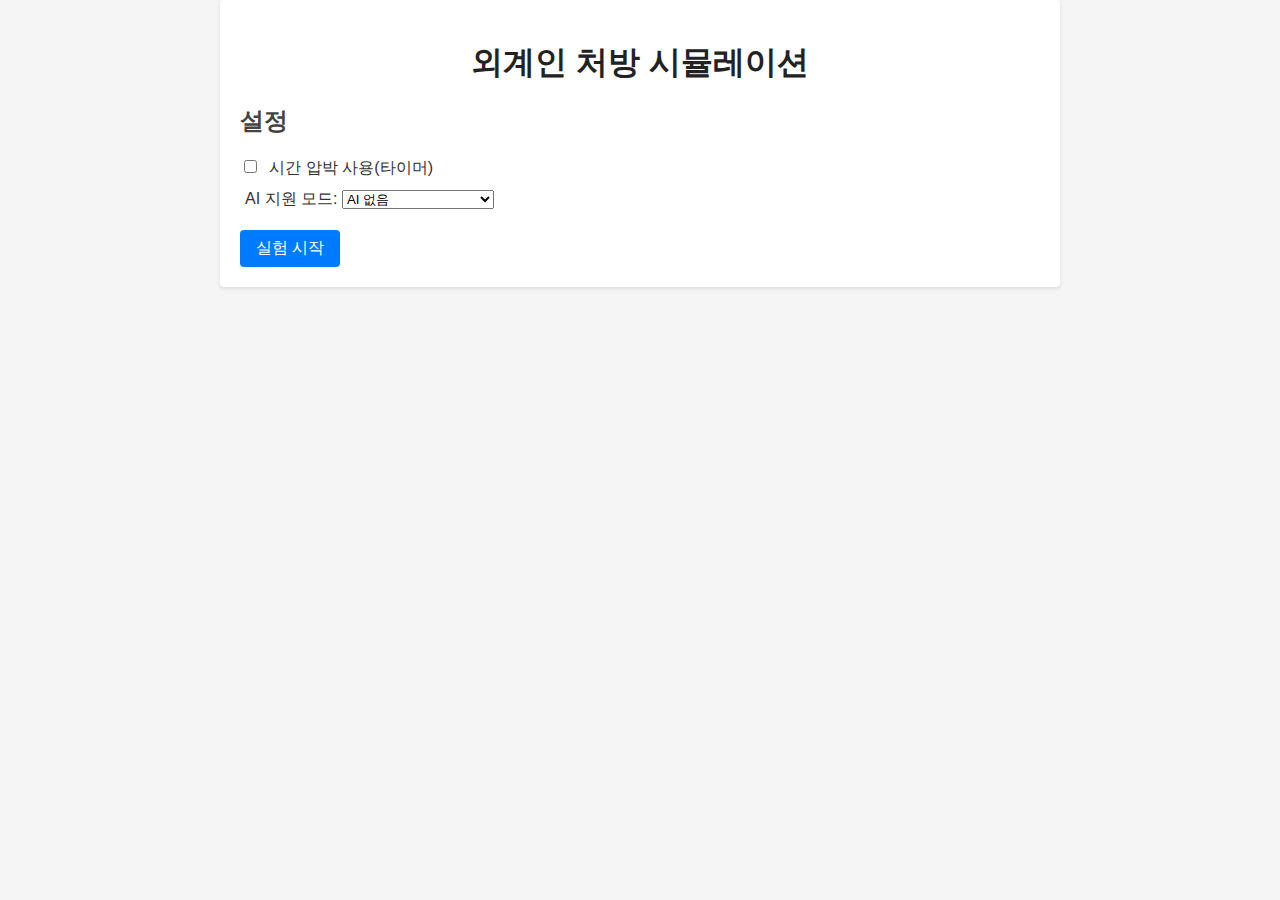
<file: index.html>
<!DOCTYPE html>
<html lang="en">
<head>
  <meta charset="UTF-8">
  <meta name="viewport" content="width=device-width, initial-scale=1.0">
  <title>외계인 처방 시뮬레이션</title>
  <!-- Inline styles unified from style.css -->
  <style>
/* General styles */
body {
  margin: 0;
  padding: 0;
  font-family: Arial, Helvetica, sans-serif;
  background-color: #f5f5f5;
  color: #333;
}

.container {
  max-width: 800px;
  margin: 0 auto;
  padding: 20px;
  background-color: #fff;
  box-shadow: 0 2px 4px rgba(0, 0, 0, 0.1);
  border-radius: 4px;
}

h1 {
  text-align: center;
  margin-bottom: 20px;
  color: #222;
}

h2 {
  margin-top: 0;
  color: #444;
}

.setting {
  margin: 10px 0;
}

label {
  margin-left: 5px;
}

button {
  padding: 8px 16px;
  font-size: 1rem;
  border: none;
  background-color: #007bff;
  color: #fff;
  border-radius: 4px;
  cursor: pointer;
  margin-top: 10px;
}

button:hover {
  background-color: #0056b3;
}

.hidden {
  display: none;
}

/* Timer styling */
.timer {
  font-size: 1.2rem;
  font-weight: bold;
  margin-right: 15px;
}
.timer.warning {
  color: #d97706; /* orange */
}
.timer.danger {
  color: #c53030; /* red */
}

/* Timer enlarging and blinking for time pressure */
/* Under time pressure we significantly increase the timer size and flash
   between red and black to draw the user's attention. */
.large-timer {
  font-size: 2.5rem; /* larger font for stronger emphasis */
}
@keyframes blink {
  0%, 100% {
    color: #c53030; /* red */
  }
  50% {
    color: #000; /* black */
  }
}
.blinking {
  animation: blink 1s infinite;
}

/* Treatment plan and symptoms */
.treatment-plan {
  background-color: #f9f9f9;
  border: 1px solid #ddd;
  border-radius: 4px;
  padding: 10px;
  margin-bottom: 10px;
  font-size: 0.95rem;
}

.treatment-plan .rule {
  margin-bottom: 4px;
}

.observed {
  font-weight: bold;
  margin-bottom: 10px;
}

.ai-box {
  border: 2px dashed #e53935;
  background-color: #ffeaea;
  padding: 10px;
  border-radius: 4px;
  margin-bottom: 10px;
  color: #b71c1c;
  font-weight: bold;
}

/* Alien image styling */
/* Alien image styling */
/* Place the alien picture at the top‑left of the question area. */
.alien-img {
  max-width: 150px;
  float: left;
  margin-right: 10px;
  margin-bottom: 10px;
}

/* Choices */
#choicesForm {
  margin-bottom: 10px;
}

#choicesForm label {
  display: block;
  padding: 6px 10px;
  border: 1px solid #ddd;
  border-radius: 4px;
  margin-bottom: 5px;
  cursor: pointer;
}

#choicesForm input[type="radio"] {
  margin-right: 8px;
}

#choicesForm label.selected {
  background-color: #e6f7ff;
  border-color: #91d5ff;
}

/* Colour coding for different types of terms */
.symptom {
  color: #0d47a1; /* blue for raw symptoms */
}
.intermediate {
  color: #2e7d32; /* green for intermediate symptoms */
}
.medicine {
  color: #8e24aa; /* purple for medicine names */
  font-weight: bold;
}

/* Results */
#scoreSummary {
  font-size: 1.1rem;
}

/* Confusion matrix table */
.confusion-matrix {
  border-collapse: collapse;
  margin-top: 10px;
  width: 100%;
}
.confusion-matrix th,
.confusion-matrix td {
  border: 1px solid #ccc;
  padding: 6px 8px;
  text-align: center;
}
.confusion-matrix th {
  background-color: #f0f0f0;
}

/* Timers container styling */
#timers {
  display: flex;
  justify-content: center;
  align-items: center;
  padding: 10px;
  border: 1px solid #ddd;
  background-color: #f9f9f9;
  border-radius: 4px;
  margin-bottom: 10px;
}

/* Center each timer inside the timer box */
#timers .timer {
  margin: 0 10px;
  text-align: center;
}
  </style>
</head>
<body>
  <div class="container">
    <h1>외계인 처방 시뮬레이션</h1>

    <!-- 설정 패널 -->
    <section id="configPanel">
      <h2>설정</h2>
      <div class="setting">
        <input type="checkbox" id="timePressure" />
        <label for="timePressure">시간 압박 사용(타이머)</label>
      </div>
      <div class="setting">
        <label for="aiMode">AI 지원 모드:</label>
        <select id="aiMode">
          <option value="none">AI 없음</option>
          <option value="before">AI 먼저</option>
          <option value="after">AI 나중</option>
          <option value="mixed">혼합(문제마다 무작위)</option>
        </select>
      </div>
      <button id="startBtn">실험 시작</button>
    </section>

    <!-- 퀴즈 섹션 -->
    <section id="quizSection" class="hidden">
      <div id="timers" class="hidden">
        <div id="globalTimer" class="timer"></div>
        <div id="localTimer" class="timer"></div>
      </div>

      <div id="questionContainer">
        <h2>외계인 정보</h2>
        <div id="treatmentPlan" class="treatment-plan"></div>
        <div id="observedSymptoms" class="observed"></div>

        <div id="aiBox" class="ai-box hidden"></div>

        <form id="choicesForm">
          <!-- 선택지가 여기에 생성됩니다 -->
        </form>
        <button id="submitAnswer" class="hidden">답 제출</button>
      </div>
    </section>

    <!-- 결과 섹션 -->
    <section id="resultSection" class="hidden">
      <h2>실험 완료</h2>
      <div id="scoreSummary"></div>
      <button id="restartBtn">다시 시작</button>
    </section>
  </div>

  <!-- Inline script unified from script.js -->
  <script>
/*
 * Alien Prescription Simulation
 *
 * This script implements an interactive simulation inspired by the
 * alien prescription task described in the research paper “Accuracy‑Time
 * Tradeoffs in AI‑Assisted Decision Making under Time Pressure”.
 *
 * Users can toggle whether time pressure is enabled and choose which
 * type of AI assistance they receive: no AI, AI assistance before
 * submitting an answer, AI assistance after submitting an initial
 * answer, or a mixed condition where the assistance type is chosen
 * randomly for each question. The simulation then presents a series
 * of “aliens” with unique treatment plans and observed symptoms.
 * Participants must select the best medicine based on the rules.
 */

// Dataset: define a set of alien tasks. Each task consists of a unique
// treatment plan (decision set rules) and a list of observed symptoms.
const tasks = [
  {
    id: 1,
    // Each rule has an array of groups (AND) and a result. Within each
    // group, the strings are OR conditions. The boolean `intermediate`
    // indicates whether the result is an intermediate symptom (true) or
    // a final medicine (false).
    rules: [
      { groups: [['shortness of breath', 'seizures', 'brain fog', 'neck pain']], result: 'broken bones', intermediate: true },
      { groups: [['brain fog', 'slurred speech'], ['slurred speech', 'seizures', 'sleepy'], ['bloating']], result: 'fast heart rate', intermediate: true },
      { groups: [['seizures', 'shortness of breath', 'brain fog', 'confusion']], result: 'low blood pressure', intermediate: true },
      { groups: [['shortness of breath', 'sleepy', 'aching joints']], result: 'stimulants', intermediate: false },
      { groups: [['migraine'], ['thirsty'], ['bloating'], ['low blood pressure']], result: 'tranquilizers', intermediate: false },
      { groups: [['shortness of breath', 'aching joints', 'jaundice', 'confusion']], result: 'antibiotics', intermediate: false },
      { groups: [['broken bones', 'seizures'], ['thirsty'], ['vomiting', 'aching joints']], result: 'vitamins', intermediate: false },
      { groups: [['neck pain', 'rash', 'jaundice'], ['slurred speech', 'rash']], result: 'laxatives', intermediate: false }
    ],
    observed: ['thirsty', 'vomiting', 'bloating', 'migraine', 'brain fog']
  },
  {
    id: 2,
    rules: [
      { groups: [['shortness of breath', 'seizures', 'brain fog', 'neck pain']], result: 'broken bones', intermediate: true },
      { groups: [['brain fog', 'slurred speech'], ['slurred speech', 'seizures', 'sleepy'], ['bloating']], result: 'fast heart rate', intermediate: true },
      { groups: [['seizures', 'shortness of breath', 'brain fog', 'confusion']], result: 'low blood pressure', intermediate: true },
      { groups: [['shortness of breath', 'sleepy', 'aching joints']], result: 'stimulants', intermediate: false },
      { groups: [['migraine'], ['thirsty'], ['bloating'], ['low blood pressure']], result: 'tranquilizers', intermediate: false },
      { groups: [['shortness of breath', 'aching joints', 'jaundice', 'confusion']], result: 'antibiotics', intermediate: false },
      { groups: [['broken bones', 'seizures'], ['thirsty'], ['vomiting', 'aching joints']], result: 'vitamins', intermediate: false },
      { groups: [['neck pain', 'rash', 'jaundice'], ['slurred speech', 'rash']], result: 'laxatives', intermediate: false }
    ],
    observed: ['seizures', 'thirsty', 'vomiting', 'bloating', 'neck pain']
  },
  {
    id: 3,
    rules: [
      { groups: [['shortness of breath', 'seizures', 'brain fog', 'neck pain']], result: 'broken bones', intermediate: true },
      { groups: [['brain fog', 'slurred speech'], ['slurred speech', 'seizures', 'sleepy'], ['bloating']], result: 'fast heart rate', intermediate: true },
      { groups: [['seizures', 'shortness of breath', 'brain fog', 'confusion']], result: 'low blood pressure', intermediate: true },
      { groups: [['shortness of breath', 'sleepy', 'aching joints']], result: 'stimulants', intermediate: false },
      { groups: [['migraine'], ['thirsty'], ['bloating'], ['low blood pressure']], result: 'tranquilizers', intermediate: false },
      { groups: [['shortness of breath', 'aching joints', 'jaundice', 'confusion']], result: 'antibiotics', intermediate: false },
      { groups: [['broken bones', 'seizures'], ['thirsty'], ['vomiting', 'aching joints']], result: 'vitamins', intermediate: false },
      { groups: [['neck pain', 'rash', 'jaundice'], ['slurred speech', 'rash']], result: 'laxatives', intermediate: false }
    ],
    observed: ['shortness of breath', 'sleepy', 'jaundice', 'rash']
  },
  {
    id: 4,
    rules: [
      { groups: [['shortness of breath', 'seizures', 'brain fog', 'neck pain']], result: 'broken bones', intermediate: true },
      { groups: [['brain fog', 'slurred speech'], ['slurred speech', 'seizures', 'sleepy'], ['bloating']], result: 'fast heart rate', intermediate: true },
      { groups: [['seizures', 'shortness of breath', 'brain fog', 'confusion']], result: 'low blood pressure', intermediate: true },
      { groups: [['shortness of breath', 'sleepy', 'aching joints']], result: 'stimulants', intermediate: false },
      { groups: [['migraine'], ['thirsty'], ['bloating'], ['low blood pressure']], result: 'tranquilizers', intermediate: false },
      { groups: [['shortness of breath', 'aching joints', 'jaundice', 'confusion']], result: 'antibiotics', intermediate: false },
      { groups: [['broken bones', 'seizures'], ['thirsty'], ['vomiting', 'aching joints']], result: 'vitamins', intermediate: false },
      { groups: [['neck pain', 'rash', 'jaundice'], ['slurred speech', 'rash']], result: 'laxatives', intermediate: false }
    ],
    observed: ['seizures', 'slurred speech', 'sleepy', 'bloating']
  }
];

// List of final medicines and intermediate symptoms, used for display and
// highlighting purposes. We also define a translation map so that Korean
// labels can be shown to the user while keeping the internal codes for
// evaluation logic.
const finalMedicines = ['stimulants', 'tranquilizers', 'antibiotics', 'vitamins', 'laxatives'];
const intermediateSymptoms = ['broken bones', 'fast heart rate', 'low blood pressure'];

// Mapping of medicine codes to Korean labels. If a code is not present
// it will fall back to the code itself.
const medicineLabels = {
  stimulants: '흥분제',
  tranquilizers: '진정제',
  antibiotics: '항생제',
  vitamins: '비타민',
  laxatives: '완하제'
};

// Mapping of symptom and intermediate names to Korean labels. This covers
// all raw symptoms and intermediate results defined in the treatment
// plan so that the displayed information is fully localised.
const symptomLabels = {
  'shortness of breath': '호흡곤란',
  seizures: '발작',
  'brain fog': '뇌안개',
  'neck pain': '목 통증',
  'slurred speech': '말이 어눌함',
  sleepy: '졸림',
  bloating: '복부 팽만감',
  confusion: '혼란',
  'aching joints': '관절 통증',
  migraine: '편두통',
  thirsty: '갈증',
  jaundice: '황달',
  vomiting: '구토',
  rash: '발진',
  'broken bones': '골절',
  'fast heart rate': '빠른 심박수',
  'low blood pressure': '저혈압'
};

// Shuffle helper for randomising tasks order.
function shuffle(array) {
  const arr = array.slice();
  for (let i = arr.length - 1; i > 0; i--) {
    const j = Math.floor(Math.random() * (i + 1));
    [arr[i], arr[j]] = [arr[j], arr[i]];
  }
  return arr;
}

// DOM elements
const configPanel = document.getElementById('configPanel');
const timePressureCheckbox = document.getElementById('timePressure');
const aiModeSelect = document.getElementById('aiMode');
const startBtn = document.getElementById('startBtn');
const quizSection = document.getElementById('quizSection');
const timersDiv = document.getElementById('timers');
const globalTimerEl = document.getElementById('globalTimer');
const localTimerEl = document.getElementById('localTimer');
const treatmentPlanEl = document.getElementById('treatmentPlan');
const observedEl = document.getElementById('observedSymptoms');
const aiBoxEl = document.getElementById('aiBox');
const choicesForm = document.getElementById('choicesForm');
const submitBtn = document.getElementById('submitAnswer');
const resultSection = document.getElementById('resultSection');
const scoreSummaryEl = document.getElementById('scoreSummary');
const restartBtn = document.getElementById('restartBtn');
const alienImgEl = document.getElementById('alienImage');

// Simulation state
let taskOrder = [];
let currentTaskIndex = 0;
let currentAssistMode = 'none';
let globalTimeRemaining = 0;
let globalTimerInterval = null;
let localTimeRemaining = 0;
let localTimerInterval = null;
let awaitingUpdate = false;
let initialAnswer = null;
let answerRecords = [];

// Attach event listeners
startBtn.addEventListener('click', startSimulation);
submitBtn.addEventListener('click', handleSubmit);
restartBtn.addEventListener('click', restartSimulation);

// Start the simulation: initialise state and display the first question.
function startSimulation() {
  // Reset state
  answerRecords = [];
  currentTaskIndex = 0;
  awaitingUpdate = false;
  initialAnswer = null;
  // Determine assistance mode
  currentAssistMode = aiModeSelect.value;
  // Shuffle task order to avoid predictable sequence
  taskOrder = shuffle(tasks);

  // Decide which tasks will receive a false AI recommendation. We want exactly half of the tasks
  // (2 out of 4 in this dataset) to be shown an incorrect medicine suggestion.
  // Shuffle the indices of taskOrder and pick the first half as false recommendation tasks.
  {
    const indices = Array.from({ length: taskOrder.length }, (_, i) => i);
    const shuffledIndices = shuffle(indices);
    const falseCount = Math.floor(taskOrder.length / 2);
    const falseIndices = shuffledIndices.slice(0, falseCount);
    taskOrder.forEach((t, idx) => {
      t.isFalseRecommendation = falseIndices.includes(idx);
    });
  }
  // Hide config panel and results, show quiz
  configPanel.classList.add('hidden');
  resultSection.classList.add('hidden');
  quizSection.classList.remove('hidden');
  // Setup timers if time pressure enabled
  if (timePressureCheckbox.checked) {
    timersDiv.classList.remove('hidden');
    // 5 minutes global timer (300 seconds)
    globalTimeRemaining = 300;
    updateGlobalTimerDisplay();
    globalTimerInterval = setInterval(() => {
      globalTimeRemaining--;
      updateGlobalTimerDisplay();
      if (globalTimeRemaining <= 0) {
        clearInterval(globalTimerInterval);
        // End simulation when global timer runs out
        endSimulation();
      }
    }, 1000);
    // Apply large font and blinking effect to timers under time pressure
    globalTimerEl.classList.add('large-timer', 'blinking');
    localTimerEl.classList.add('large-timer', 'blinking');
  } else {
    timersDiv.classList.add('hidden');
    // Remove large/blinking styles if previously added
    globalTimerEl.classList.remove('large-timer', 'blinking');
    localTimerEl.classList.remove('large-timer', 'blinking');
  }
  // Render first question
  renderQuestion();
}

// Render the current question
function renderQuestion() {
  // Clear previous timers
  clearLocalTimer();
  // Reset AI box and submit button
  aiBoxEl.classList.add('hidden');
  aiBoxEl.textContent = '';
  submitBtn.textContent = '답 제출';
  submitBtn.classList.remove('hidden');
  awaitingUpdate = false;
  initialAnswer = null;
  // If no more tasks, end simulation
  if (currentTaskIndex >= taskOrder.length) {
    endSimulation();
    return;
  }
  const task = taskOrder[currentTaskIndex];
  // Evaluate task to compute derived symptoms and best medicine
  const evaluation = evaluateTask(task);
  task.evaluation = evaluation;
  // Determine assistance type for this question
  let assistType = currentAssistMode;
  if (currentAssistMode === 'mixed') {
    // Randomly pick one of none, before, after
    const options = ['none', 'before', 'after'];
    assistType = options[Math.floor(Math.random() * options.length)];
  }
  task.assistType = assistType;
  // Format and display treatment plan
  treatmentPlanEl.innerHTML = formatTreatmentPlan(task.rules);
  // Display observed symptoms
  observedEl.innerHTML = `관찰된 증상: ` + task.observed.map(s => {
    const label = symptomLabels[s] || s;
    return `<span class="symptom">${label}</span>`;
  }).join(', ');
  // Display alien image
  if (alienImgEl) {
    alienImgEl.classList.remove('hidden');
  }
  // Build choice radio buttons
  buildChoices(finalMedicines);
  // Show AI suggestion immediately if AI-before
  if (assistType === 'before') {
    showAIBox(evaluation, task);
  }
  // Start local timer if time pressure enabled
  if (timePressureCheckbox.checked) {
    // 60 seconds for initial attempt
    localTimeRemaining = 60;
    updateLocalTimerDisplay();
    localTimerInterval = setInterval(() => {
      localTimeRemaining--;
      updateLocalTimerDisplay();
      if (localTimeRemaining <= 0) {
        // For AI-after, automatically proceed to reveal AI if time runs out and not yet revealed
        if (assistType === 'after' && !awaitingUpdate) {
          // Reveal AI and start update phase
          handleSubmit();
        } else if (awaitingUpdate) {
          // Finalise answer when update timer expires
          finalizeAnswer();
        } else {
          // No AI or AI-before: just record whatever is selected and proceed
          handleSubmit();
        }
      }
    }, 1000);
  }
}

// Build radio buttons for medicine choices
function buildChoices(options) {
  choicesForm.innerHTML = '';
  options.forEach(option => {
    const id = `choice-${option}`;
    const label = document.createElement('label');
    label.setAttribute('for', id);
    const input = document.createElement('input');
    input.type = 'radio';
    input.name = 'medicine';
    input.id = id;
    input.value = option;
    label.appendChild(input);
    // Display Korean label if available, otherwise fallback to the code
    const displayName = medicineLabels[option] || option;
    label.appendChild(document.createTextNode(displayName));
    choicesForm.appendChild(label);
    // When clicked, mark selected
    input.addEventListener('change', () => {
      // remove selected class from all
      Array.from(choicesForm.querySelectorAll('label')).forEach(lbl => lbl.classList.remove('selected'));
      label.classList.add('selected');
    });
  });
}

// Handle submit button click
function handleSubmit() {
  const task = taskOrder[currentTaskIndex];
  const assistType = task.assistType;
  const selectedInput = choicesForm.querySelector('input[name="medicine"]:checked');
  const selectedValue = selectedInput ? selectedInput.value : null;
  // If AI-after and we haven't shown the AI yet, reveal AI and allow update
  if (assistType === 'after' && !awaitingUpdate) {
    // Save the initial answer
    initialAnswer = selectedValue;
    // Show AI suggestion and explanation
    showAIBox(task.evaluation, task);
    awaitingUpdate = true;
    // Reset local timer to 20 seconds for update phase
    if (timePressureCheckbox.checked) {
      clearLocalTimer();
      localTimeRemaining = 20;
      updateLocalTimerDisplay();
      localTimerInterval = setInterval(() => {
        localTimeRemaining--;
        updateLocalTimerDisplay();
        if (localTimeRemaining <= 0) {
          finalizeAnswer();
        }
      }, 1000);
    }
    // Change button text to indicate update (Korean)
    submitBtn.textContent = '최종 답 제출';
    return;
  }
  // For no-AI or AI-before or update phase of AI-after
  finalizeAnswer();
}

// Finalise answer: evaluate correctness, record, and move to next question
function finalizeAnswer() {
  const task = taskOrder[currentTaskIndex];
  const assistType = task.assistType;
  const selectedInput = choicesForm.querySelector('input[name="medicine"]:checked');
  let finalAnswer = selectedInput ? selectedInput.value : null;
  // If AI-after update phase but user did not change selection, keep initial answer
  if (assistType === 'after' && awaitingUpdate && !finalAnswer) {
    finalAnswer = initialAnswer;
  }
  // Clear timers for this question
  clearLocalTimer();
  // Compute correctness
  let correctness = 'wrong';
  const evalScores = task.evaluation.finalScores;
  if (finalAnswer) {
    const bestScore = Math.max(...Object.values(evalScores));
    const bestMeds = Object.keys(evalScores).filter(m => evalScores[m] === bestScore);
    if (bestMeds.includes(finalAnswer)) {
      correctness = 'best';
    } else if (evalScores[finalAnswer] > 0) {
      correctness = 'suboptimal';
    }
  }
  // Record result
  answerRecords.push({
    taskId: task.id,
    assistType,
    selected: finalAnswer,
    correctness
  });
  // Move to next task
  currentTaskIndex++;
  renderQuestion();
}

// End simulation and display results
function endSimulation() {
  // Clear timers
  clearLocalTimer();
  if (globalTimerInterval) {
    clearInterval(globalTimerInterval);
    globalTimerInterval = null;
  }
  quizSection.classList.add('hidden');
  resultSection.classList.remove('hidden');
  // Compute statistics
  let bestCount = answerRecords.filter(r => r.correctness === 'best').length;
  let suboptimalCount = answerRecords.filter(r => r.correctness === 'suboptimal').length;
  let wrongCount = answerRecords.filter(r => r.correctness === 'wrong').length;
  const total = answerRecords.length;
  scoreSummaryEl.innerHTML = `총 ${total}개 문제를 완료했습니다.<br>` +
    `최적 정답: ${bestCount}개<br>` +
    `차선 정답: ${suboptimalCount}개<br>` +
    `오답: ${wrongCount}개`;

  // Compute a confusion matrix including all tasks, whether AI assistance was provided or not
  // Categories: AI 권고가 정답/오답과 사용자가 정답/오답인 경우
  let aiCorrect_userCorrect = 0;
  let aiCorrect_userWrong = 0;
  let aiWrong_userCorrect = 0;
  let aiWrong_userWrong = 0;
  answerRecords.forEach(record => {
    const task = taskOrder.find(t => t.id === record.taskId);
    if (!task) return;
    // Evaluate which medicines are truly best for this task
    const evalScores = task.evaluation.finalScores;
    const maxScore = Math.max(...Object.values(evalScores));
    const bestMeds = Object.keys(evalScores).filter(m => evalScores[m] === maxScore);
    // Determine AI's single recommendation: use stored recommendation if available; otherwise derive from evaluation
    let aiRec = task.aiRecommendation;
    if (!aiRec) {
      // Choose a random best medicine as the AI recommendation when none was provided
      aiRec = bestMeds[Math.floor(Math.random() * bestMeds.length)];
    }
    const aiCorrect = bestMeds.includes(aiRec);
    // Determine if user answer was correct
    const userCorrect = record.correctness === 'best';
    if (aiCorrect && userCorrect) aiCorrect_userCorrect++;
    else if (aiCorrect && !userCorrect) aiCorrect_userWrong++;
    else if (!aiCorrect && userCorrect) aiWrong_userCorrect++;
    else aiWrong_userWrong++;
  });
  // Build the confusion matrix table
  let matrixHTML = '<h3>AI 권고와 사용자 결과 혼동 행렬</h3>';
  matrixHTML += '<table class="confusion-matrix"><thead><tr><th rowspan="2">AI 권고</th><th colspan="2">사용자</th></tr>';
  matrixHTML += '<tr><th>정답</th><th>오답</th></tr></thead><tbody>';
  matrixHTML += `<tr><th>정답</th><td>${aiCorrect_userCorrect}</td><td>${aiCorrect_userWrong}</td></tr>`;
  matrixHTML += `<tr><th>오답</th><td>${aiWrong_userCorrect}</td><td>${aiWrong_userWrong}</td></tr>`;
  matrixHTML += '</tbody></table>';
  scoreSummaryEl.innerHTML += '<br><br>' + matrixHTML;
}

// Restart simulation: return to settings
function restartSimulation() {
  // Clear timers
  clearLocalTimer();
  if (globalTimerInterval) {
    clearInterval(globalTimerInterval);
    globalTimerInterval = null;
  }
  // Show config panel
  configPanel.classList.remove('hidden');
  quizSection.classList.add('hidden');
  resultSection.classList.add('hidden');
}

// Show AI suggestion box with recommendation and brief explanation
function showAIBox(evaluation, task) {
  // Compute the best medicines based on evaluation scores
  const scores = evaluation.finalScores;
  const bestScore = Math.max(...Object.values(scores));
  const bestMeds = Object.keys(scores).filter(m => scores[m] === bestScore);

  let aiRecommendation;
  let reasonSymptom = null;
  if (task.isFalseRecommendation) {
    // Choose a wrong medicine (not among the best medicines)
    const wrongCandidates = finalMedicines.filter(med => !bestMeds.includes(med));
    aiRecommendation = wrongCandidates[Math.floor(Math.random() * wrongCandidates.length)];
    // Attempt to find a plausible reason from the rule of this wrong medicine
    const wrongRule = task.rules.find(r => !r.intermediate && r.result === aiRecommendation);
    if (wrongRule) {
      // Prefer an intermediate symptom that was derived
      for (const group of wrongRule.groups) {
        for (const sym of group) {
          if (intermediateSymptoms.includes(sym) && evaluation.derived.has(sym)) {
            reasonSymptom = sym;
            break;
          }
        }
        if (reasonSymptom) break;
      }
      // If no derived intermediate, pick a symptom from the rule that is observed or derived
      if (!reasonSymptom) {
        for (const group of wrongRule.groups) {
          for (const sym of group) {
            if (task.observed.includes(sym) || evaluation.derived.has(sym)) {
              reasonSymptom = sym;
              break;
            }
          }
          if (reasonSymptom) break;
        }
      }
      // Fallback: pick the first symptom of the first group
      if (!reasonSymptom && wrongRule.groups.length > 0 && wrongRule.groups[0].length > 0) {
        reasonSymptom = wrongRule.groups[0][0];
      }
    }
  } else {
    // Choose one of the best medicines at random as the correct recommendation
    aiRecommendation = bestMeds[Math.floor(Math.random() * bestMeds.length)];
    // Find the rule for this medicine to extract a reason
    const rule = task.rules.find(r => !r.intermediate && r.result === aiRecommendation);
    if (rule) {
      // Prefer an intermediate symptom that was derived
      for (const group of rule.groups) {
        for (const sym of group) {
          if (intermediateSymptoms.includes(sym) && evaluation.derived.has(sym)) {
            reasonSymptom = sym;
            break;
          }
        }
        if (reasonSymptom) break;
      }
      // If no derived intermediate, pick a symptom from the rule that is observed or derived
      if (!reasonSymptom) {
        for (const group of rule.groups) {
          for (const sym of group) {
            if (task.observed.includes(sym) || evaluation.derived.has(sym)) {
              reasonSymptom = sym;
              break;
            }
          }
          if (reasonSymptom) break;
        }
      }
      // Fallback: pick the first symptom of the first group
      if (!reasonSymptom && rule.groups.length > 0 && rule.groups[0].length > 0) {
        reasonSymptom = rule.groups[0][0];
      }
    }
  }
  // Save the chosen recommendation on the task for confusion matrix calculations
  task.aiRecommendation = aiRecommendation;
  // Build message using Korean labels and include the reason
  const recommendationLabel = medicineLabels[aiRecommendation] || aiRecommendation;
  let message = `AI가 <strong>${recommendationLabel}</strong> 처방을 권장합니다.`;
  if (reasonSymptom) {
    const reasonLabel = symptomLabels[reasonSymptom] || reasonSymptom;
    message += ` 이유: 외계인에게 <span class="${intermediateSymptoms.includes(reasonSymptom) ? 'intermediate' : 'symptom'}">${reasonLabel}</span> 증상이 포함되어 있기 때문입니다.`;
  }
  aiBoxEl.innerHTML = message;
  aiBoxEl.classList.remove('hidden');
}

// Evaluate a task: forward chain intermediate symptoms and compute scores for final medicines
function evaluateTask(task) {
  const observed = task.observed;
  const derived = new Set();
  // Forward chaining to derive intermediate symptoms
  let changed = true;
  while (changed) {
    changed = false;
    for (const rule of task.rules) {
      if (rule.intermediate && !derived.has(rule.result)) {
        const satisfied = rule.groups.every(group => group.some(sym => observed.includes(sym) || derived.has(sym)));
        if (satisfied) {
          derived.add(rule.result);
          changed = true;
        }
      }
    }
  }
  // Compute scores for final medicines
  const finalScores = {};
  const usedCombos = {};
  for (const rule of task.rules) {
    if (!rule.intermediate) {
      // Check if all groups satisfied
      const satisfiedGroups = [];
      let allSatisfied = true;
      for (const group of rule.groups) {
        const availableSyms = group.filter(sym => observed.includes(sym) || derived.has(sym));
        if (availableSyms.length === 0) {
          allSatisfied = false;
          break;
        }
        satisfiedGroups.push(availableSyms);
      }
      if (!allSatisfied) continue;
      // Generate all combinations and count unique observed symptoms used
      let bestCount = 0;
      let bestSet = new Set();
      function explore(idx, currentSet) {
        if (idx >= satisfiedGroups.length) {
          // Count unique observed symptoms
          const count = Array.from(currentSet).filter(sym => observed.includes(sym)).length;
          if (count > bestCount) {
            bestCount = count;
            bestSet = new Set(currentSet);
          }
          return;
        }
        for (const sym of satisfiedGroups[idx]) {
          currentSet.add(sym);
          explore(idx + 1, currentSet);
          currentSet.delete(sym);
        }
      }
      explore(0, new Set());
      finalScores[rule.result] = bestCount;
      usedCombos[rule.result] = bestSet;
    }
  }
  return { derived, finalScores, usedCombos };
}

// Format the treatment plan into HTML with highlighting
function formatTreatmentPlan(rules) {
  return rules.map(rule => {
    const groupStr = rule.groups.map(group => {
      const content = group.map(sym => wrapSym(sym)).join(' or ');
      return `(${content})`;
    }).join(' and ');
    const resultStr = wrapSym(rule.result);
    return `<div class="rule">${groupStr} → ${resultStr}</div>`;
  }).join('');
}

// Wrap a symptom or medicine in a span with appropriate class for colour
function wrapSym(sym) {
  if (finalMedicines.includes(sym)) {
    // Use Korean label for medicines if available
    const label = medicineLabels[sym] || sym;
    return `<span class="medicine">${label}</span>`;
  } else if (intermediateSymptoms.includes(sym)) {
    // Intermediate results use Korean label if available
    const label = symptomLabels[sym] || sym;
    return `<span class="intermediate">${label}</span>`;
  } else {
    // Raw symptoms use Korean label if available
    const label = symptomLabels[sym] || sym;
    return `<span class="symptom">${label}</span>`;
  }
}

// Update global timer display and handle colour changes
function updateGlobalTimerDisplay() {
  const minutes = Math.floor(globalTimeRemaining / 60);
  const seconds = globalTimeRemaining % 60;
  globalTimerEl.textContent = `전체 타이머: ${minutes}:${seconds.toString().padStart(2, '0')}`;
  // Colour change not necessary for global timer
}

// Update local timer display and handle colour changes
function updateLocalTimerDisplay() {
  const seconds = localTimeRemaining;
  localTimerEl.textContent = `남은 시간: ${seconds}s`;
  localTimerEl.classList.remove('warning', 'danger');
  if (seconds <= 0) {
    localTimerEl.classList.add('danger');
  } else if (seconds <= 10) {
    localTimerEl.classList.add('warning');
  }
}

// Clear the local timer interval
function clearLocalTimer() {
  if (localTimerInterval) {
    clearInterval(localTimerInterval);
    localTimerInterval = null;
  }
}
  </script>
</body>
</html>
</file>
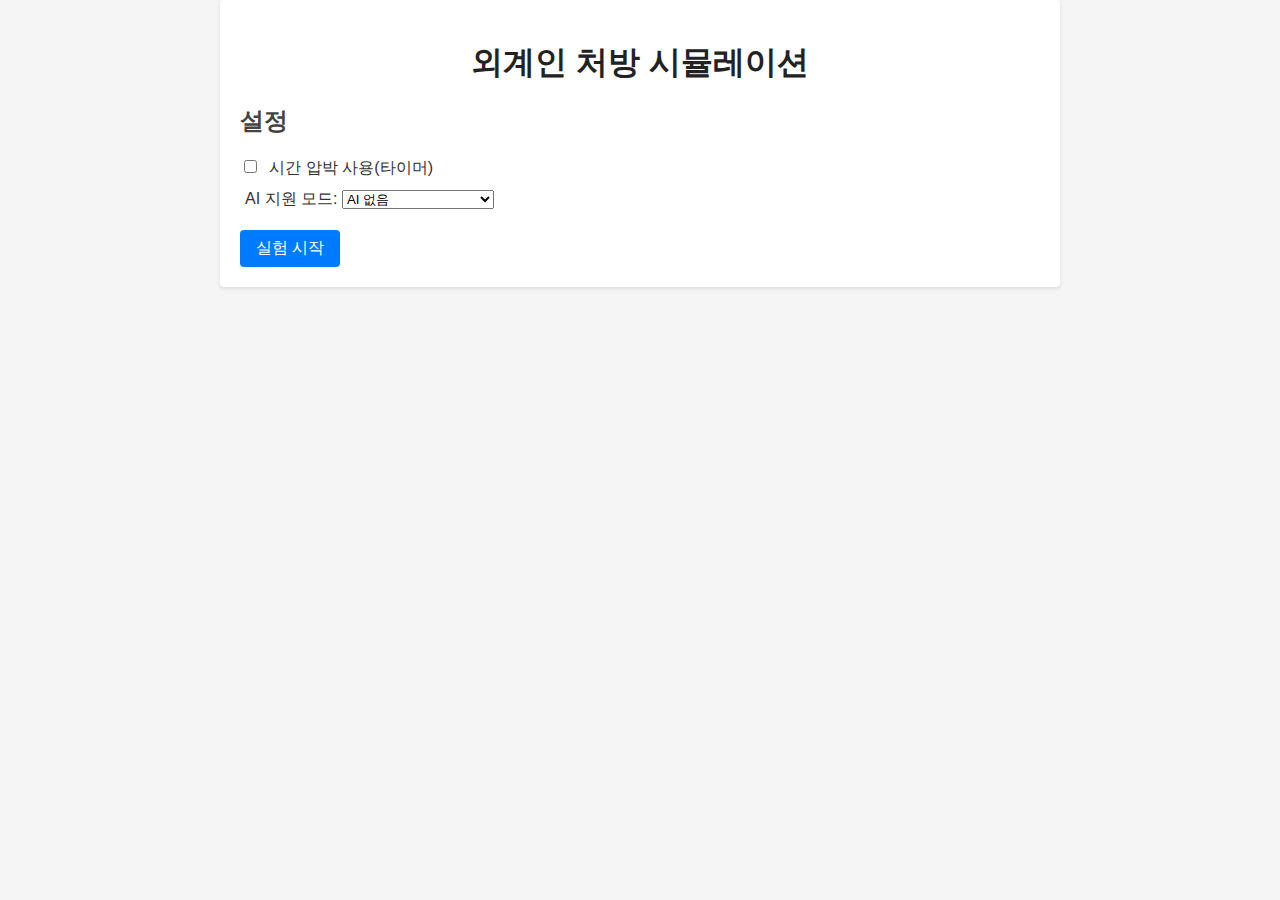
<file: index_updated (1).html>
<!DOCTYPE html>
<html lang="en">
<head>
  <meta charset="UTF-8">
  <meta name="viewport" content="width=device-width, initial-scale=1.0">
  <title>외계인 처방 시뮬레이션</title>
  <!-- Inline styles unified from style.css -->
  <style>
/* General styles */
body {
  margin: 0;
  padding: 0;
  font-family: Arial, Helvetica, sans-serif;
  background-color: #f5f5f5;
  color: #333;
}

.container {
  max-width: 800px;
  margin: 0 auto;
  padding: 20px;
  background-color: #fff;
  box-shadow: 0 2px 4px rgba(0, 0, 0, 0.1);
  border-radius: 4px;
}

h1 {
  text-align: center;
  margin-bottom: 20px;
  color: #222;
}

h2 {
  margin-top: 0;
  color: #444;
}

.setting {
  margin: 10px 0;
}

label {
  margin-left: 5px;
}

button {
  padding: 8px 16px;
  font-size: 1rem;
  border: none;
  background-color: #007bff;
  color: #fff;
  border-radius: 4px;
  cursor: pointer;
  margin-top: 10px;
}

button:hover {
  background-color: #0056b3;
}

.hidden {
  display: none;
}

/* Timer styling */
.timer {
  font-size: 1.2rem;
  font-weight: bold;
  margin-right: 15px;
}
.timer.warning {
  color: #d97706; /* orange */
}
.timer.danger {
  color: #c53030; /* red */
}

/* Timer enlarging and blinking for time pressure */
/* Under time pressure we significantly increase the timer size and flash
   between red and black to draw the user's attention. */
.large-timer {
  font-size: 2.5rem; /* larger font for stronger emphasis */
}
@keyframes blink {
  0%, 100% {
    color: #c53030; /* red */
  }
  50% {
    color: #000; /* black */
  }
}
.blinking {
  animation: blink 1s infinite;
}

/* Treatment plan and symptoms */
.treatment-plan {
  background-color: #f9f9f9;
  border: 1px solid #ddd;
  border-radius: 4px;
  padding: 10px;
  margin-bottom: 10px;
  font-size: 0.95rem;
}

.treatment-plan .rule {
  margin-bottom: 4px;
}

.observed {
  font-weight: bold;
  margin-bottom: 10px;
}

.ai-box {
  border: 2px dashed #e53935;
  background-color: #ffeaea;
  padding: 10px;
  border-radius: 4px;
  margin-bottom: 10px;
  color: #b71c1c;
  font-weight: bold;
}

/* Alien image styling */
/* Alien image styling */
/* Place the alien picture at the top‑left of the question area. */
.alien-img {
  max-width: 150px;
  float: left;
  margin-right: 10px;
  margin-bottom: 10px;
}

/* Choices */
#choicesForm {
  margin-bottom: 10px;
}

#choicesForm label {
  display: block;
  padding: 6px 10px;
  border: 1px solid #ddd;
  border-radius: 4px;
  margin-bottom: 5px;
  cursor: pointer;
}

#choicesForm input[type="radio"] {
  margin-right: 8px;
}

#choicesForm label.selected {
  background-color: #e6f7ff;
  border-color: #91d5ff;
}

/* Colour coding for different types of terms */
.symptom {
  color: #0d47a1; /* blue for raw symptoms */
}
.intermediate {
  color: #2e7d32; /* green for intermediate symptoms */
}
.medicine {
  color: #8e24aa; /* purple for medicine names */
  font-weight: bold;
}

/* Results */
#scoreSummary {
  font-size: 1.1rem;
}

/* Confusion matrix table */
.confusion-matrix {
  border-collapse: collapse;
  margin-top: 10px;
  width: 100%;
}
.confusion-matrix th,
.confusion-matrix td {
  border: 1px solid #ccc;
  padding: 6px 8px;
  text-align: center;
}
.confusion-matrix th {
  background-color: #f0f0f0;
}

/* Timers container styling */
#timers {
  display: flex;
  justify-content: center;
  align-items: center;
  padding: 10px;
  border: 1px solid #ddd;
  background-color: #f9f9f9;
  border-radius: 4px;
  margin-bottom: 10px;
}

/* Center each timer inside the timer box */
#timers .timer {
  margin: 0 10px;
  text-align: center;
}
  </style>
</head>
<body>
  <div class="container">
    <h1>외계인 처방 시뮬레이션</h1>

    <!-- 설정 패널 -->
    <section id="configPanel">
      <h2>설정</h2>
      <div class="setting">
        <input type="checkbox" id="timePressure" />
        <label for="timePressure">시간 압박 사용(타이머)</label>
      </div>
      <div class="setting">
        <label for="aiMode">AI 지원 모드:</label>
        <select id="aiMode">
          <option value="none">AI 없음</option>
          <option value="before">AI 먼저</option>
          <option value="after">AI 나중</option>
          <option value="mixed">혼합(문제마다 무작위)</option>
        </select>
      </div>
      <button id="startBtn">실험 시작</button>
    </section>

    <!-- 퀴즈 섹션 -->
    <section id="quizSection" class="hidden">
      <div id="timers" class="hidden">
        <div id="globalTimer" class="timer"></div>
        <div id="localTimer" class="timer"></div>
      </div>

      <div id="questionContainer">
        <h2>외계인 정보</h2>
        <div id="treatmentPlan" class="treatment-plan"></div>
        <div id="observedSymptoms" class="observed"></div>

        <div id="aiBox" class="ai-box hidden"></div>

        <form id="choicesForm">
          <!-- 선택지가 여기에 생성됩니다 -->
        </form>
        <button id="submitAnswer" class="hidden">답 제출</button>
      </div>
    </section>

    <!-- 결과 섹션 -->
    <section id="resultSection" class="hidden">
      <h2>실험 완료</h2>
      <div id="scoreSummary"></div>
      <button id="restartBtn">다시 시작</button>
    </section>
  </div>

  <!-- Inline script unified from script.js -->
  <script>
/*
 * Alien Prescription Simulation
 *
 * This script implements an interactive simulation inspired by the
 * alien prescription task described in the research paper “Accuracy‑Time
 * Tradeoffs in AI‑Assisted Decision Making under Time Pressure”.
 *
 * Users can toggle whether time pressure is enabled and choose which
 * type of AI assistance they receive: no AI, AI assistance before
 * submitting an answer, AI assistance after submitting an initial
 * answer, or a mixed condition where the assistance type is chosen
 * randomly for each question. The simulation then presents a series
 * of “aliens” with unique treatment plans and observed symptoms.
 * Participants must select the best medicine based on the rules.
 */

// Dataset: define a set of alien tasks. Each task consists of a unique
// treatment plan (decision set rules) and a list of observed symptoms.
const tasks = [
  {
    id: 1,
    // Each rule has an array of groups (AND) and a result. Within each
    // group, the strings are OR conditions. The boolean `intermediate`
    // indicates whether the result is an intermediate symptom (true) or
    // a final medicine (false).
    rules: [
      { groups: [['shortness of breath', 'seizures', 'brain fog', 'neck pain']], result: 'broken bones', intermediate: true },
      { groups: [['brain fog', 'slurred speech'], ['slurred speech', 'seizures', 'sleepy'], ['bloating']], result: 'fast heart rate', intermediate: true },
      { groups: [['seizures', 'shortness of breath', 'brain fog', 'confusion']], result: 'low blood pressure', intermediate: true },
      { groups: [['shortness of breath', 'sleepy', 'aching joints']], result: 'stimulants', intermediate: false },
      { groups: [['migraine'], ['thirsty'], ['bloating'], ['low blood pressure']], result: 'tranquilizers', intermediate: false },
      { groups: [['shortness of breath', 'aching joints', 'jaundice', 'confusion']], result: 'antibiotics', intermediate: false },
      { groups: [['broken bones', 'seizures'], ['thirsty'], ['vomiting', 'aching joints']], result: 'vitamins', intermediate: false },
      { groups: [['neck pain', 'rash', 'jaundice'], ['slurred speech', 'rash']], result: 'laxatives', intermediate: false }
    ],
    observed: ['thirsty', 'vomiting', 'bloating', 'migraine', 'brain fog']
  },
  {
    id: 2,
    rules: [
      { groups: [['shortness of breath', 'seizures', 'brain fog', 'neck pain']], result: 'broken bones', intermediate: true },
      { groups: [['brain fog', 'slurred speech'], ['slurred speech', 'seizures', 'sleepy'], ['bloating']], result: 'fast heart rate', intermediate: true },
      { groups: [['seizures', 'shortness of breath', 'brain fog', 'confusion']], result: 'low blood pressure', intermediate: true },
      { groups: [['shortness of breath', 'sleepy', 'aching joints']], result: 'stimulants', intermediate: false },
      { groups: [['migraine'], ['thirsty'], ['bloating'], ['low blood pressure']], result: 'tranquilizers', intermediate: false },
      { groups: [['shortness of breath', 'aching joints', 'jaundice', 'confusion']], result: 'antibiotics', intermediate: false },
      { groups: [['broken bones', 'seizures'], ['thirsty'], ['vomiting', 'aching joints']], result: 'vitamins', intermediate: false },
      { groups: [['neck pain', 'rash', 'jaundice'], ['slurred speech', 'rash']], result: 'laxatives', intermediate: false }
    ],
    observed: ['seizures', 'thirsty', 'vomiting', 'bloating', 'neck pain']
  },
  {
    id: 3,
    rules: [
      { groups: [['shortness of breath', 'seizures', 'brain fog', 'neck pain']], result: 'broken bones', intermediate: true },
      { groups: [['brain fog', 'slurred speech'], ['slurred speech', 'seizures', 'sleepy'], ['bloating']], result: 'fast heart rate', intermediate: true },
      { groups: [['seizures', 'shortness of breath', 'brain fog', 'confusion']], result: 'low blood pressure', intermediate: true },
      { groups: [['shortness of breath', 'sleepy', 'aching joints']], result: 'stimulants', intermediate: false },
      { groups: [['migraine'], ['thirsty'], ['bloating'], ['low blood pressure']], result: 'tranquilizers', intermediate: false },
      { groups: [['shortness of breath', 'aching joints', 'jaundice', 'confusion']], result: 'antibiotics', intermediate: false },
      { groups: [['broken bones', 'seizures'], ['thirsty'], ['vomiting', 'aching joints']], result: 'vitamins', intermediate: false },
      { groups: [['neck pain', 'rash', 'jaundice'], ['slurred speech', 'rash']], result: 'laxatives', intermediate: false }
    ],
    observed: ['shortness of breath', 'sleepy', 'jaundice', 'rash']
  },
  {
    id: 4,
    rules: [
      { groups: [['shortness of breath', 'seizures', 'brain fog', 'neck pain']], result: 'broken bones', intermediate: true },
      { groups: [['brain fog', 'slurred speech'], ['slurred speech', 'seizures', 'sleepy'], ['bloating']], result: 'fast heart rate', intermediate: true },
      { groups: [['seizures', 'shortness of breath', 'brain fog', 'confusion']], result: 'low blood pressure', intermediate: true },
      { groups: [['shortness of breath', 'sleepy', 'aching joints']], result: 'stimulants', intermediate: false },
      { groups: [['migraine'], ['thirsty'], ['bloating'], ['low blood pressure']], result: 'tranquilizers', intermediate: false },
      { groups: [['shortness of breath', 'aching joints', 'jaundice', 'confusion']], result: 'antibiotics', intermediate: false },
      { groups: [['broken bones', 'seizures'], ['thirsty'], ['vomiting', 'aching joints']], result: 'vitamins', intermediate: false },
      { groups: [['neck pain', 'rash', 'jaundice'], ['slurred speech', 'rash']], result: 'laxatives', intermediate: false }
    ],
    observed: ['seizures', 'slurred speech', 'sleepy', 'bloating']
  }
];

// List of final medicines and intermediate symptoms, used for display and
// highlighting purposes. We also define a translation map so that Korean
// labels can be shown to the user while keeping the internal codes for
// evaluation logic.
const finalMedicines = ['stimulants', 'tranquilizers', 'antibiotics', 'vitamins', 'laxatives'];
const intermediateSymptoms = ['broken bones', 'fast heart rate', 'low blood pressure'];

// Mapping of medicine codes to Korean labels. If a code is not present
// it will fall back to the code itself.
const medicineLabels = {
  stimulants: '흥분제',
  tranquilizers: '진정제',
  antibiotics: '항생제',
  vitamins: '비타민',
  laxatives: '완하제'
};

// Mapping of symptom and intermediate names to Korean labels. This covers
// all raw symptoms and intermediate results defined in the treatment
// plan so that the displayed information is fully localised.
const symptomLabels = {
  'shortness of breath': '호흡곤란',
  seizures: '발작',
  'brain fog': '뇌안개',
  'neck pain': '목 통증',
  'slurred speech': '말이 어눌함',
  sleepy: '졸림',
  bloating: '복부 팽만감',
  confusion: '혼란',
  'aching joints': '관절 통증',
  migraine: '편두통',
  thirsty: '갈증',
  jaundice: '황달',
  vomiting: '구토',
  rash: '발진',
  'broken bones': '골절',
  'fast heart rate': '빠른 심박수',
  'low blood pressure': '저혈압'
};

// Shuffle helper for randomising tasks order.
function shuffle(array) {
  const arr = array.slice();
  for (let i = arr.length - 1; i > 0; i--) {
    const j = Math.floor(Math.random() * (i + 1));
    [arr[i], arr[j]] = [arr[j], arr[i]];
  }
  return arr;
}

// DOM elements
const configPanel = document.getElementById('configPanel');
const timePressureCheckbox = document.getElementById('timePressure');
const aiModeSelect = document.getElementById('aiMode');
const startBtn = document.getElementById('startBtn');
const quizSection = document.getElementById('quizSection');
const timersDiv = document.getElementById('timers');
const globalTimerEl = document.getElementById('globalTimer');
const localTimerEl = document.getElementById('localTimer');
const treatmentPlanEl = document.getElementById('treatmentPlan');
const observedEl = document.getElementById('observedSymptoms');
const aiBoxEl = document.getElementById('aiBox');
const choicesForm = document.getElementById('choicesForm');
const submitBtn = document.getElementById('submitAnswer');
const resultSection = document.getElementById('resultSection');
const scoreSummaryEl = document.getElementById('scoreSummary');
const restartBtn = document.getElementById('restartBtn');
const alienImgEl = document.getElementById('alienImage');

// Simulation state
let taskOrder = [];
let currentTaskIndex = 0;
let currentAssistMode = 'none';
let globalTimeRemaining = 0;
let globalTimerInterval = null;
let localTimeRemaining = 0;
let localTimerInterval = null;
let awaitingUpdate = false;
let initialAnswer = null;
let answerRecords = [];

// Attach event listeners
startBtn.addEventListener('click', startSimulation);
submitBtn.addEventListener('click', handleSubmit);
restartBtn.addEventListener('click', restartSimulation);

// Start the simulation: initialise state and display the first question.
function startSimulation() {
  // Reset state
  answerRecords = [];
  currentTaskIndex = 0;
  awaitingUpdate = false;
  initialAnswer = null;
  // Determine assistance mode
  currentAssistMode = aiModeSelect.value;
  // Shuffle task order to avoid predictable sequence
  taskOrder = shuffle(tasks);
  // Hide config panel and results, show quiz
  configPanel.classList.add('hidden');
  resultSection.classList.add('hidden');
  quizSection.classList.remove('hidden');
  // Setup timers if time pressure enabled
  if (timePressureCheckbox.checked) {
    timersDiv.classList.remove('hidden');
    // 5 minutes global timer (300 seconds)
    globalTimeRemaining = 300;
    updateGlobalTimerDisplay();
    globalTimerInterval = setInterval(() => {
      globalTimeRemaining--;
      updateGlobalTimerDisplay();
      if (globalTimeRemaining <= 0) {
        clearInterval(globalTimerInterval);
        // End simulation when global timer runs out
        endSimulation();
      }
    }, 1000);
    // Apply large font and blinking effect to timers under time pressure
    globalTimerEl.classList.add('large-timer', 'blinking');
    localTimerEl.classList.add('large-timer', 'blinking');
  } else {
    timersDiv.classList.add('hidden');
    // Remove large/blinking styles if previously added
    globalTimerEl.classList.remove('large-timer', 'blinking');
    localTimerEl.classList.remove('large-timer', 'blinking');
  }
  // Render first question
  renderQuestion();
}

// Render the current question
function renderQuestion() {
  // Clear previous timers
  clearLocalTimer();
  // Reset AI box and submit button
  aiBoxEl.classList.add('hidden');
  aiBoxEl.textContent = '';
  submitBtn.textContent = '답 제출';
  submitBtn.classList.remove('hidden');
  awaitingUpdate = false;
  initialAnswer = null;
  // If no more tasks, end simulation
  if (currentTaskIndex >= taskOrder.length) {
    endSimulation();
    return;
  }
  const task = taskOrder[currentTaskIndex];
  // Evaluate task to compute derived symptoms and best medicine
  const evaluation = evaluateTask(task);
  task.evaluation = evaluation;
  // Determine assistance type for this question
  let assistType = currentAssistMode;
  if (currentAssistMode === 'mixed') {
    // Randomly pick one of none, before, after
    const options = ['none', 'before', 'after'];
    assistType = options[Math.floor(Math.random() * options.length)];
  }
  task.assistType = assistType;
  // Format and display treatment plan
  treatmentPlanEl.innerHTML = formatTreatmentPlan(task.rules);
  // Display observed symptoms
  observedEl.innerHTML = `관찰된 증상: ` + task.observed.map(s => {
    const label = symptomLabels[s] || s;
    return `<span class="symptom">${label}</span>`;
  }).join(', ');
  // Display alien image
  if (alienImgEl) {
    alienImgEl.classList.remove('hidden');
  }
  // Build choice radio buttons
  buildChoices(finalMedicines);
  // Show AI suggestion immediately if AI-before
  if (assistType === 'before') {
    showAIBox(evaluation, task);
  }
  // Start local timer if time pressure enabled
  if (timePressureCheckbox.checked) {
    // 60 seconds for initial attempt
    localTimeRemaining = 60;
    updateLocalTimerDisplay();
    localTimerInterval = setInterval(() => {
      localTimeRemaining--;
      updateLocalTimerDisplay();
      if (localTimeRemaining <= 0) {
        // For AI-after, automatically proceed to reveal AI if time runs out and not yet revealed
        if (assistType === 'after' && !awaitingUpdate) {
          // Reveal AI and start update phase
          handleSubmit();
        } else if (awaitingUpdate) {
          // Finalise answer when update timer expires
          finalizeAnswer();
        } else {
          // No AI or AI-before: just record whatever is selected and proceed
          handleSubmit();
        }
      }
    }, 1000);
  }
}

// Build radio buttons for medicine choices
function buildChoices(options) {
  choicesForm.innerHTML = '';
  options.forEach(option => {
    const id = `choice-${option}`;
    const label = document.createElement('label');
    label.setAttribute('for', id);
    const input = document.createElement('input');
    input.type = 'radio';
    input.name = 'medicine';
    input.id = id;
    input.value = option;
    label.appendChild(input);
    // Display Korean label if available, otherwise fallback to the code
    const displayName = medicineLabels[option] || option;
    label.appendChild(document.createTextNode(displayName));
    choicesForm.appendChild(label);
    // When clicked, mark selected
    input.addEventListener('change', () => {
      // remove selected class from all
      Array.from(choicesForm.querySelectorAll('label')).forEach(lbl => lbl.classList.remove('selected'));
      label.classList.add('selected');
    });
  });
}

// Handle submit button click
function handleSubmit() {
  const task = taskOrder[currentTaskIndex];
  const assistType = task.assistType;
  const selectedInput = choicesForm.querySelector('input[name="medicine"]:checked');
  const selectedValue = selectedInput ? selectedInput.value : null;
  // If AI-after and we haven't shown the AI yet, reveal AI and allow update
  if (assistType === 'after' && !awaitingUpdate) {
    // Save the initial answer
    initialAnswer = selectedValue;
    // Show AI suggestion and explanation
    showAIBox(task.evaluation, task);
    awaitingUpdate = true;
    // Reset local timer to 20 seconds for update phase
    if (timePressureCheckbox.checked) {
      clearLocalTimer();
      localTimeRemaining = 20;
      updateLocalTimerDisplay();
      localTimerInterval = setInterval(() => {
        localTimeRemaining--;
        updateLocalTimerDisplay();
        if (localTimeRemaining <= 0) {
          finalizeAnswer();
        }
      }, 1000);
    }
    // Change button text to indicate update (Korean)
    submitBtn.textContent = '최종 답 제출';
    return;
  }
  // For no-AI or AI-before or update phase of AI-after
  finalizeAnswer();
}

// Finalise answer: evaluate correctness, record, and move to next question
function finalizeAnswer() {
  const task = taskOrder[currentTaskIndex];
  const assistType = task.assistType;
  const selectedInput = choicesForm.querySelector('input[name="medicine"]:checked');
  let finalAnswer = selectedInput ? selectedInput.value : null;
  // If AI-after update phase but user did not change selection, keep initial answer
  if (assistType === 'after' && awaitingUpdate && !finalAnswer) {
    finalAnswer = initialAnswer;
  }
  // Clear timers for this question
  clearLocalTimer();
  // Compute correctness
  let correctness = 'wrong';
  const evalScores = task.evaluation.finalScores;
  if (finalAnswer) {
    const bestScore = Math.max(...Object.values(evalScores));
    const bestMeds = Object.keys(evalScores).filter(m => evalScores[m] === bestScore);
    if (bestMeds.includes(finalAnswer)) {
      correctness = 'best';
    } else if (evalScores[finalAnswer] > 0) {
      correctness = 'suboptimal';
    }
  }
  // Record result
  answerRecords.push({
    taskId: task.id,
    assistType,
    selected: finalAnswer,
    correctness
  });
  // Move to next task
  currentTaskIndex++;
  renderQuestion();
}

// End simulation and display results
function endSimulation() {
  // Clear timers
  clearLocalTimer();
  if (globalTimerInterval) {
    clearInterval(globalTimerInterval);
    globalTimerInterval = null;
  }
  quizSection.classList.add('hidden');
  resultSection.classList.remove('hidden');
  // Compute statistics
  let bestCount = answerRecords.filter(r => r.correctness === 'best').length;
  let suboptimalCount = answerRecords.filter(r => r.correctness === 'suboptimal').length;
  let wrongCount = answerRecords.filter(r => r.correctness === 'wrong').length;
  const total = answerRecords.length;
  scoreSummaryEl.innerHTML = `총 ${total}개 문제를 완료했습니다.<br>` +
    `최적 정답: ${bestCount}개<br>` +
    `차선 정답: ${suboptimalCount}개<br>` +
    `오답: ${wrongCount}개`;

  // Compute a confusion matrix including all tasks, whether AI assistance was provided or not
  // Categories: AI 권고가 정답/오답과 사용자가 정답/오답인 경우
  let aiCorrect_userCorrect = 0;
  let aiCorrect_userWrong = 0;
  let aiWrong_userCorrect = 0;
  let aiWrong_userWrong = 0;
  answerRecords.forEach(record => {
    const task = taskOrder.find(t => t.id === record.taskId);
    if (!task) return;
    // Determine evaluation scores and best medicines
    const evalScores = task.evaluation.finalScores;
    const maxScore = Math.max(...Object.values(evalScores));
    const bestMeds = Object.keys(evalScores).filter(m => evalScores[m] === maxScore);
    // Determine AI recommendation: use stored recommendation if available; otherwise derive from evaluation
    let aiRec = task.aiRecommendation;
    if (!aiRec) {
      // Choose a random best medicine as the implicit AI recommendation
      aiRec = bestMeds[Math.floor(Math.random() * bestMeds.length)];
    }
    const aiCorrect = bestMeds.includes(aiRec);
    // Determine if user answer was correct
    const userCorrect = record.correctness === 'best';
    if (aiCorrect && userCorrect) aiCorrect_userCorrect++;
    else if (aiCorrect && !userCorrect) aiCorrect_userWrong++;
    else if (!aiCorrect && userCorrect) aiWrong_userCorrect++;
    else aiWrong_userWrong++;
  });
  // Build the confusion matrix table
  let matrixHTML = '<h3>AI 권고와 사용자 결과 혼동 행렬</h3>';
  matrixHTML += '<table class="confusion-matrix"><thead><tr><th rowspan="2">AI 권고</th><th colspan="2">사용자</th></tr>';
  matrixHTML += '<tr><th>정답</th><th>오답</th></tr></thead><tbody>';
  matrixHTML += `<tr><th>정답</th><td>${aiCorrect_userCorrect}</td><td>${aiCorrect_userWrong}</td></tr>`;
  matrixHTML += `<tr><th>오답</th><td>${aiWrong_userCorrect}</td><td>${aiWrong_userWrong}</td></tr>`;
  matrixHTML += '</tbody></table>';
  scoreSummaryEl.innerHTML += '<br><br>' + matrixHTML;
}

// Restart simulation: return to settings
function restartSimulation() {
  // Clear timers
  clearLocalTimer();
  if (globalTimerInterval) {
    clearInterval(globalTimerInterval);
    globalTimerInterval = null;
  }
  // Show config panel
  configPanel.classList.remove('hidden');
  quizSection.classList.add('hidden');
  resultSection.classList.add('hidden');
}

// Show AI suggestion box with recommendation and brief explanation
function showAIBox(evaluation, task) {
  // AI recommendation is the medicine with highest score
  const scores = evaluation.finalScores;
  const bestScore = Math.max(...Object.values(scores));
  const bestMeds = Object.keys(scores).filter(m => scores[m] === bestScore);
  // In case of ties, choose one at random
  const aiRecommendation = bestMeds[Math.floor(Math.random() * bestMeds.length)];

  // Save recommendation on the task for later analysis (confusion matrix)
  task.aiRecommendation = aiRecommendation;
  // Determine a reason: pick an intermediate symptom used in the rule if available,
  // otherwise pick one of the observed symptoms from the best combination.
  let reasonSymptom = null;
  // Find the rule for this medicine
  const rule = task.rules.find(r => !r.intermediate && r.result === aiRecommendation);
  if (rule) {
    // Check for intermediate in groups that are derived
    for (const group of rule.groups) {
      for (const sym of group) {
        if (intermediateSymptoms.includes(sym) && evaluation.derived.has(sym)) {
          reasonSymptom = sym;
          break;
        }
      }
      if (reasonSymptom) break;
    }
    if (!reasonSymptom) {
      // Pick an observed symptom from the groups that is present
      for (const group of rule.groups) {
        for (const sym of group) {
          if (task.observed.includes(sym)) {
            reasonSymptom = sym;
            break;
          }
        }
        if (reasonSymptom) break;
      }
    }
  }
  // Build message in Korean using the translation map for medicine labels
  const recommendationLabel = medicineLabels[aiRecommendation] || aiRecommendation;
  let message = `AI가 <strong>${recommendationLabel}</strong> 처방을 권장합니다.`;
  if (reasonSymptom) {
    // Use Korean label for the reason symptom
    const reasonLabel = symptomLabels[reasonSymptom] || reasonSymptom;
    message += ` 이유: 외계인에게 <span class="${intermediateSymptoms.includes(reasonSymptom) ? 'intermediate' : 'symptom'}">${reasonLabel}</span> 증상이 포함되어 있기 때문입니다.`;
  }
  aiBoxEl.innerHTML = message;
  aiBoxEl.classList.remove('hidden');
}

// Evaluate a task: forward chain intermediate symptoms and compute scores for final medicines
function evaluateTask(task) {
  const observed = task.observed;
  const derived = new Set();
  // Forward chaining to derive intermediate symptoms
  let changed = true;
  while (changed) {
    changed = false;
    for (const rule of task.rules) {
      if (rule.intermediate && !derived.has(rule.result)) {
        const satisfied = rule.groups.every(group => group.some(sym => observed.includes(sym) || derived.has(sym)));
        if (satisfied) {
          derived.add(rule.result);
          changed = true;
        }
      }
    }
  }
  // Compute scores for final medicines
  const finalScores = {};
  const usedCombos = {};
  for (const rule of task.rules) {
    if (!rule.intermediate) {
      // Check if all groups satisfied
      const satisfiedGroups = [];
      let allSatisfied = true;
      for (const group of rule.groups) {
        const availableSyms = group.filter(sym => observed.includes(sym) || derived.has(sym));
        if (availableSyms.length === 0) {
          allSatisfied = false;
          break;
        }
        satisfiedGroups.push(availableSyms);
      }
      if (!allSatisfied) continue;
      // Generate all combinations and count unique observed symptoms used
      let bestCount = 0;
      let bestSet = new Set();
      function explore(idx, currentSet) {
        if (idx >= satisfiedGroups.length) {
          // Count unique observed symptoms
          const count = Array.from(currentSet).filter(sym => observed.includes(sym)).length;
          if (count > bestCount) {
            bestCount = count;
            bestSet = new Set(currentSet);
          }
          return;
        }
        for (const sym of satisfiedGroups[idx]) {
          currentSet.add(sym);
          explore(idx + 1, currentSet);
          currentSet.delete(sym);
        }
      }
      explore(0, new Set());
      finalScores[rule.result] = bestCount;
      usedCombos[rule.result] = bestSet;
    }
  }
  return { derived, finalScores, usedCombos };
}

// Format the treatment plan into HTML with highlighting
function formatTreatmentPlan(rules) {
  return rules.map(rule => {
    const groupStr = rule.groups.map(group => {
      const content = group.map(sym => wrapSym(sym)).join(' or ');
      return `(${content})`;
    }).join(' and ');
    const resultStr = wrapSym(rule.result);
    return `<div class="rule">${groupStr} → ${resultStr}</div>`;
  }).join('');
}

// Wrap a symptom or medicine in a span with appropriate class for colour
function wrapSym(sym) {
  if (finalMedicines.includes(sym)) {
    // Use Korean label for medicines if available
    const label = medicineLabels[sym] || sym;
    return `<span class="medicine">${label}</span>`;
  } else if (intermediateSymptoms.includes(sym)) {
    // Intermediate results use Korean label if available
    const label = symptomLabels[sym] || sym;
    return `<span class="intermediate">${label}</span>`;
  } else {
    // Raw symptoms use Korean label if available
    const label = symptomLabels[sym] || sym;
    return `<span class="symptom">${label}</span>`;
  }
}

// Update global timer display and handle colour changes
function updateGlobalTimerDisplay() {
  const minutes = Math.floor(globalTimeRemaining / 60);
  const seconds = globalTimeRemaining % 60;
  globalTimerEl.textContent = `전체 타이머: ${minutes}:${seconds.toString().padStart(2, '0')}`;
  // Colour change not necessary for global timer
}

// Update local timer display and handle colour changes
function updateLocalTimerDisplay() {
  const seconds = localTimeRemaining;
  localTimerEl.textContent = `남은 시간: ${seconds}s`;
  localTimerEl.classList.remove('warning', 'danger');
  if (seconds <= 0) {
    localTimerEl.classList.add('danger');
  } else if (seconds <= 10) {
    localTimerEl.classList.add('warning');
  }
}

// Clear the local timer interval
function clearLocalTimer() {
  if (localTimerInterval) {
    clearInterval(localTimerInterval);
    localTimerInterval = null;
  }
}
  </script>
</body>
</html>
</file>
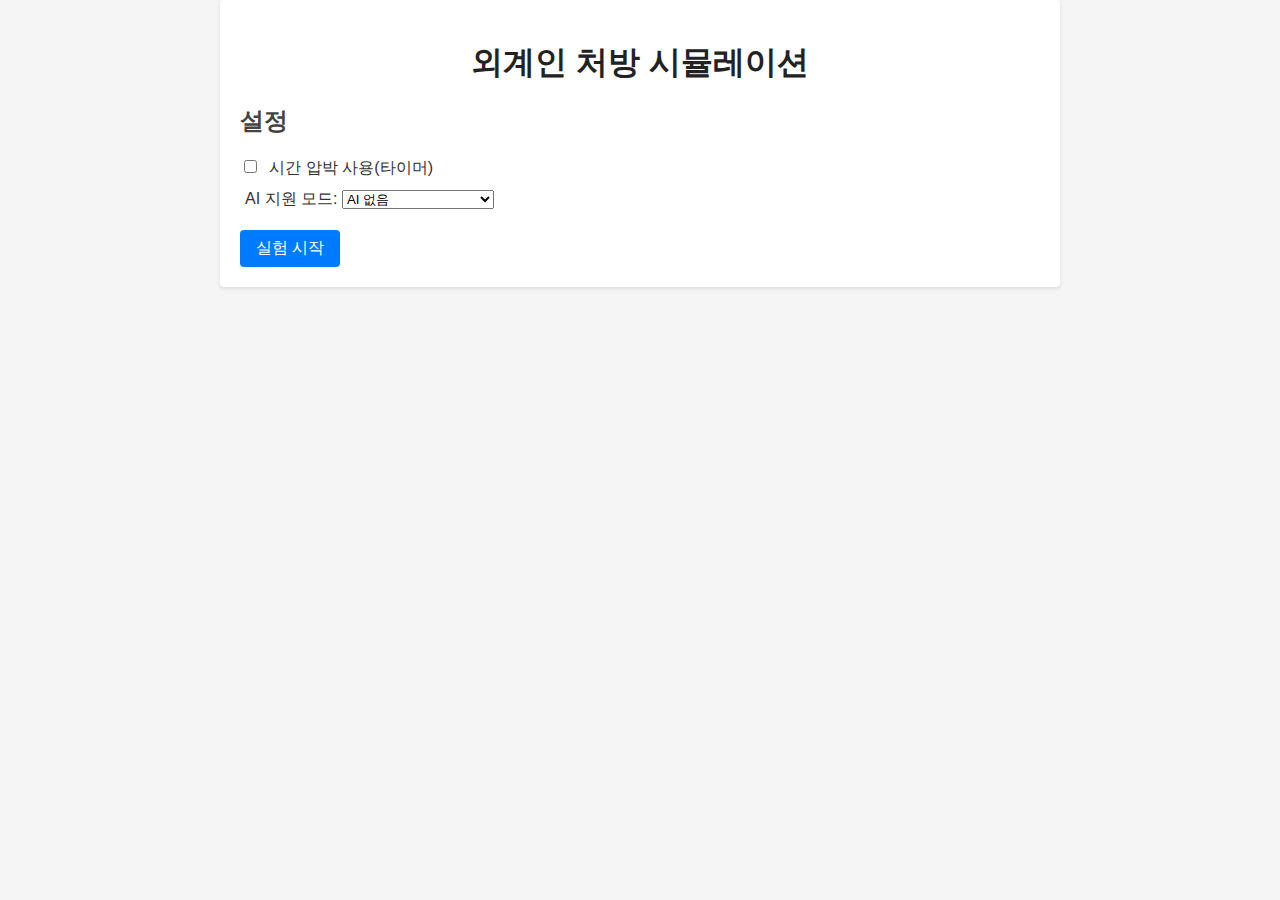
<file: index_updated (3).html>
<!DOCTYPE html>
<html lang="en">
<head>
  <meta charset="UTF-8">
  <meta name="viewport" content="width=device-width, initial-scale=1.0">
  <title>외계인 처방 시뮬레이션</title>
  <!-- Inline styles unified from style.css -->
  <style>
/* General styles */
body {
  margin: 0;
  padding: 0;
  font-family: Arial, Helvetica, sans-serif;
  background-color: #f5f5f5;
  color: #333;
}

.container {
  max-width: 800px;
  margin: 0 auto;
  padding: 20px;
  background-color: #fff;
  box-shadow: 0 2px 4px rgba(0, 0, 0, 0.1);
  border-radius: 4px;
}

h1 {
  text-align: center;
  margin-bottom: 20px;
  color: #222;
}

h2 {
  margin-top: 0;
  color: #444;
}

.setting {
  margin: 10px 0;
}

label {
  margin-left: 5px;
}

button {
  padding: 8px 16px;
  font-size: 1rem;
  border: none;
  background-color: #007bff;
  color: #fff;
  border-radius: 4px;
  cursor: pointer;
  margin-top: 10px;
}

button:hover {
  background-color: #0056b3;
}

.hidden {
  display: none;
}

/* Timer styling */
.timer {
  font-size: 1.2rem;
  font-weight: bold;
  margin-right: 15px;
}
.timer.warning {
  color: #d97706; /* orange */
}
.timer.danger {
  color: #c53030; /* red */
}

/* Timer enlarging and blinking for time pressure */
/* Under time pressure we significantly increase the timer size and flash
   between red and black to draw the user's attention. */
.large-timer {
  font-size: 2.5rem; /* larger font for stronger emphasis */
}
@keyframes blink {
  0%, 100% {
    color: #c53030; /* red */
  }
  50% {
    color: #000; /* black */
  }
}
.blinking {
  animation: blink 1s infinite;
}

/* Treatment plan and symptoms */
.treatment-plan {
  background-color: #f9f9f9;
  border: 1px solid #ddd;
  border-radius: 4px;
  padding: 10px;
  margin-bottom: 10px;
  font-size: 0.95rem;
}

.treatment-plan .rule {
  margin-bottom: 4px;
}

.observed {
  font-weight: bold;
  margin-bottom: 10px;
}

.ai-box {
  border: 2px dashed #e53935;
  background-color: #ffeaea;
  padding: 10px;
  border-radius: 4px;
  margin-bottom: 10px;
  color: #b71c1c;
  font-weight: bold;
}

/* Alien image styling */
/* Alien image styling */
/* Place the alien picture at the top‑left of the question area. */
.alien-img {
  max-width: 150px;
  float: left;
  margin-right: 10px;
  margin-bottom: 10px;
}

/* Choices */
#choicesForm {
  margin-bottom: 10px;
}

#choicesForm label {
  display: block;
  padding: 6px 10px;
  border: 1px solid #ddd;
  border-radius: 4px;
  margin-bottom: 5px;
  cursor: pointer;
}

#choicesForm input[type="radio"] {
  margin-right: 8px;
}

#choicesForm label.selected {
  background-color: #e6f7ff;
  border-color: #91d5ff;
}

/* Colour coding for different types of terms */
.symptom {
  color: #0d47a1; /* blue for raw symptoms */
}
.intermediate {
  color: #2e7d32; /* green for intermediate symptoms */
}
.medicine {
  color: #8e24aa; /* purple for medicine names */
  font-weight: bold;
}

/* Results */
#scoreSummary {
  font-size: 1.1rem;
}

/* Confusion matrix table */
.confusion-matrix {
  border-collapse: collapse;
  margin-top: 10px;
  width: 100%;
}
.confusion-matrix th,
.confusion-matrix td {
  border: 1px solid #ccc;
  padding: 6px 8px;
  text-align: center;
}
.confusion-matrix th {
  background-color: #f0f0f0;
}

/* Timers container styling */
#timers {
  display: flex;
  justify-content: center;
  align-items: center;
  padding: 10px;
  border: 1px solid #ddd;
  background-color: #f9f9f9;
  border-radius: 4px;
  margin-bottom: 10px;
}

/* Center each timer inside the timer box */
#timers .timer {
  margin: 0 10px;
  text-align: center;
}
  </style>
</head>
<body>
  <div class="container">
    <h1>외계인 처방 시뮬레이션</h1>

    <!-- 설정 패널 -->
    <section id="configPanel">
      <h2>설정</h2>
      <div class="setting">
        <input type="checkbox" id="timePressure" />
        <label for="timePressure">시간 압박 사용(타이머)</label>
      </div>
      <div class="setting">
        <label for="aiMode">AI 지원 모드:</label>
        <select id="aiMode">
          <option value="none">AI 없음</option>
          <option value="before">AI 먼저</option>
          <option value="after">AI 나중</option>
          <option value="mixed">혼합(문제마다 무작위)</option>
        </select>
      </div>
      <button id="startBtn">실험 시작</button>
    </section>

    <!-- 퀴즈 섹션 -->
    <section id="quizSection" class="hidden">
      <div id="timers" class="hidden">
        <div id="globalTimer" class="timer"></div>
        <div id="localTimer" class="timer"></div>
      </div>

      <div id="questionContainer">
        <h2>외계인 정보</h2>
        <div id="treatmentPlan" class="treatment-plan"></div>
        <div id="observedSymptoms" class="observed"></div>

        <div id="aiBox" class="ai-box hidden"></div>

        <form id="choicesForm">
          <!-- 선택지가 여기에 생성됩니다 -->
        </form>
        <button id="submitAnswer" class="hidden">답 제출</button>
      </div>
    </section>

    <!-- 결과 섹션 -->
    <section id="resultSection" class="hidden">
      <h2>실험 완료</h2>
      <div id="scoreSummary"></div>
      <button id="restartBtn">다시 시작</button>
    </section>
  </div>

  <!-- Inline script unified from script.js -->
  <script>
/*
 * Alien Prescription Simulation
 *
 * This script implements an interactive simulation inspired by the
 * alien prescription task described in the research paper “Accuracy‑Time
 * Tradeoffs in AI‑Assisted Decision Making under Time Pressure”.
 *
 * Users can toggle whether time pressure is enabled and choose which
 * type of AI assistance they receive: no AI, AI assistance before
 * submitting an answer, AI assistance after submitting an initial
 * answer, or a mixed condition where the assistance type is chosen
 * randomly for each question. The simulation then presents a series
 * of “aliens” with unique treatment plans and observed symptoms.
 * Participants must select the best medicine based on the rules.
 */

// Dataset: define a set of alien tasks. Each task consists of a unique
// treatment plan (decision set rules) and a list of observed symptoms.
const tasks = [
  {
    id: 1,
    // Each rule has an array of groups (AND) and a result. Within each
    // group, the strings are OR conditions. The boolean `intermediate`
    // indicates whether the result is an intermediate symptom (true) or
    // a final medicine (false).
    rules: [
      { groups: [['shortness of breath', 'seizures', 'brain fog', 'neck pain']], result: 'broken bones', intermediate: true },
      { groups: [['brain fog', 'slurred speech'], ['slurred speech', 'seizures', 'sleepy'], ['bloating']], result: 'fast heart rate', intermediate: true },
      { groups: [['seizures', 'shortness of breath', 'brain fog', 'confusion']], result: 'low blood pressure', intermediate: true },
      { groups: [['shortness of breath', 'sleepy', 'aching joints']], result: 'stimulants', intermediate: false },
      { groups: [['migraine'], ['thirsty'], ['bloating'], ['low blood pressure']], result: 'tranquilizers', intermediate: false },
      { groups: [['shortness of breath', 'aching joints', 'jaundice', 'confusion']], result: 'antibiotics', intermediate: false },
      { groups: [['broken bones', 'seizures'], ['thirsty'], ['vomiting', 'aching joints']], result: 'vitamins', intermediate: false },
      { groups: [['neck pain', 'rash', 'jaundice'], ['slurred speech', 'rash']], result: 'laxatives', intermediate: false }
    ],
    observed: ['thirsty', 'vomiting', 'bloating', 'migraine', 'brain fog']
  },
  {
    id: 2,
    rules: [
      { groups: [['shortness of breath', 'seizures', 'brain fog', 'neck pain']], result: 'broken bones', intermediate: true },
      { groups: [['brain fog', 'slurred speech'], ['slurred speech', 'seizures', 'sleepy'], ['bloating']], result: 'fast heart rate', intermediate: true },
      { groups: [['seizures', 'shortness of breath', 'brain fog', 'confusion']], result: 'low blood pressure', intermediate: true },
      { groups: [['shortness of breath', 'sleepy', 'aching joints']], result: 'stimulants', intermediate: false },
      { groups: [['migraine'], ['thirsty'], ['bloating'], ['low blood pressure']], result: 'tranquilizers', intermediate: false },
      { groups: [['shortness of breath', 'aching joints', 'jaundice', 'confusion']], result: 'antibiotics', intermediate: false },
      { groups: [['broken bones', 'seizures'], ['thirsty'], ['vomiting', 'aching joints']], result: 'vitamins', intermediate: false },
      { groups: [['neck pain', 'rash', 'jaundice'], ['slurred speech', 'rash']], result: 'laxatives', intermediate: false }
    ],
    observed: ['seizures', 'thirsty', 'vomiting', 'bloating', 'neck pain']
  },
  {
    id: 3,
    rules: [
      { groups: [['shortness of breath', 'seizures', 'brain fog', 'neck pain']], result: 'broken bones', intermediate: true },
      { groups: [['brain fog', 'slurred speech'], ['slurred speech', 'seizures', 'sleepy'], ['bloating']], result: 'fast heart rate', intermediate: true },
      { groups: [['seizures', 'shortness of breath', 'brain fog', 'confusion']], result: 'low blood pressure', intermediate: true },
      { groups: [['shortness of breath', 'sleepy', 'aching joints']], result: 'stimulants', intermediate: false },
      { groups: [['migraine'], ['thirsty'], ['bloating'], ['low blood pressure']], result: 'tranquilizers', intermediate: false },
      { groups: [['shortness of breath', 'aching joints', 'jaundice', 'confusion']], result: 'antibiotics', intermediate: false },
      { groups: [['broken bones', 'seizures'], ['thirsty'], ['vomiting', 'aching joints']], result: 'vitamins', intermediate: false },
      { groups: [['neck pain', 'rash', 'jaundice'], ['slurred speech', 'rash']], result: 'laxatives', intermediate: false }
    ],
    observed: ['shortness of breath', 'sleepy', 'jaundice', 'rash']
  },
  {
    id: 4,
    rules: [
      { groups: [['shortness of breath', 'seizures', 'brain fog', 'neck pain']], result: 'broken bones', intermediate: true },
      { groups: [['brain fog', 'slurred speech'], ['slurred speech', 'seizures', 'sleepy'], ['bloating']], result: 'fast heart rate', intermediate: true },
      { groups: [['seizures', 'shortness of breath', 'brain fog', 'confusion']], result: 'low blood pressure', intermediate: true },
      { groups: [['shortness of breath', 'sleepy', 'aching joints']], result: 'stimulants', intermediate: false },
      { groups: [['migraine'], ['thirsty'], ['bloating'], ['low blood pressure']], result: 'tranquilizers', intermediate: false },
      { groups: [['shortness of breath', 'aching joints', 'jaundice', 'confusion']], result: 'antibiotics', intermediate: false },
      { groups: [['broken bones', 'seizures'], ['thirsty'], ['vomiting', 'aching joints']], result: 'vitamins', intermediate: false },
      { groups: [['neck pain', 'rash', 'jaundice'], ['slurred speech', 'rash']], result: 'laxatives', intermediate: false }
    ],
    observed: ['seizures', 'slurred speech', 'sleepy', 'bloating']
  }
];

// List of final medicines and intermediate symptoms, used for display and
// highlighting purposes. We also define a translation map so that Korean
// labels can be shown to the user while keeping the internal codes for
// evaluation logic.
const finalMedicines = ['stimulants', 'tranquilizers', 'antibiotics', 'vitamins', 'laxatives'];
const intermediateSymptoms = ['broken bones', 'fast heart rate', 'low blood pressure'];

// Mapping of medicine codes to Korean labels. If a code is not present
// it will fall back to the code itself.
const medicineLabels = {
  stimulants: '흥분제',
  tranquilizers: '진정제',
  antibiotics: '항생제',
  vitamins: '비타민',
  laxatives: '완하제'
};

// Mapping of symptom and intermediate names to Korean labels. This covers
// all raw symptoms and intermediate results defined in the treatment
// plan so that the displayed information is fully localised.
const symptomLabels = {
  'shortness of breath': '호흡곤란',
  seizures: '발작',
  'brain fog': '뇌안개',
  'neck pain': '목 통증',
  'slurred speech': '말이 어눌함',
  sleepy: '졸림',
  bloating: '복부 팽만감',
  confusion: '혼란',
  'aching joints': '관절 통증',
  migraine: '편두통',
  thirsty: '갈증',
  jaundice: '황달',
  vomiting: '구토',
  rash: '발진',
  'broken bones': '골절',
  'fast heart rate': '빠른 심박수',
  'low blood pressure': '저혈압'
};

// Shuffle helper for randomising tasks order.
function shuffle(array) {
  const arr = array.slice();
  for (let i = arr.length - 1; i > 0; i--) {
    const j = Math.floor(Math.random() * (i + 1));
    [arr[i], arr[j]] = [arr[j], arr[i]];
  }
  return arr;
}

// DOM elements
const configPanel = document.getElementById('configPanel');
const timePressureCheckbox = document.getElementById('timePressure');
const aiModeSelect = document.getElementById('aiMode');
const startBtn = document.getElementById('startBtn');
const quizSection = document.getElementById('quizSection');
const timersDiv = document.getElementById('timers');
const globalTimerEl = document.getElementById('globalTimer');
const localTimerEl = document.getElementById('localTimer');
const treatmentPlanEl = document.getElementById('treatmentPlan');
const observedEl = document.getElementById('observedSymptoms');
const aiBoxEl = document.getElementById('aiBox');
const choicesForm = document.getElementById('choicesForm');
const submitBtn = document.getElementById('submitAnswer');
const resultSection = document.getElementById('resultSection');
const scoreSummaryEl = document.getElementById('scoreSummary');
const restartBtn = document.getElementById('restartBtn');
const alienImgEl = document.getElementById('alienImage');

// Simulation state
let taskOrder = [];
let currentTaskIndex = 0;
let currentAssistMode = 'none';
let globalTimeRemaining = 0;
let globalTimerInterval = null;
let localTimeRemaining = 0;
let localTimerInterval = null;
let awaitingUpdate = false;
let initialAnswer = null;
let answerRecords = [];

// Attach event listeners
startBtn.addEventListener('click', startSimulation);
submitBtn.addEventListener('click', handleSubmit);
restartBtn.addEventListener('click', restartSimulation);

// Start the simulation: initialise state and display the first question.
function startSimulation() {
  // Reset state
  answerRecords = [];
  currentTaskIndex = 0;
  awaitingUpdate = false;
  initialAnswer = null;
  // Determine assistance mode
  currentAssistMode = aiModeSelect.value;
  // Shuffle task order to avoid predictable sequence
  taskOrder = shuffle(tasks);

  // Decide which tasks will receive a false AI recommendation. We want exactly half of the tasks
  // (2 out of 4 in this dataset) to be shown an incorrect medicine suggestion.
  // Shuffle the indices of taskOrder and pick the first half as false recommendation tasks.
  {
    const indices = Array.from({ length: taskOrder.length }, (_, i) => i);
    const shuffledIndices = shuffle(indices);
    const falseCount = Math.floor(taskOrder.length / 2);
    const falseIndices = shuffledIndices.slice(0, falseCount);
    taskOrder.forEach((t, idx) => {
      t.isFalseRecommendation = falseIndices.includes(idx);
    });
  }
  // Hide config panel and results, show quiz
  configPanel.classList.add('hidden');
  resultSection.classList.add('hidden');
  quizSection.classList.remove('hidden');
  // Setup timers if time pressure enabled
  if (timePressureCheckbox.checked) {
    timersDiv.classList.remove('hidden');
    // 5 minutes global timer (300 seconds)
    globalTimeRemaining = 300;
    updateGlobalTimerDisplay();
    globalTimerInterval = setInterval(() => {
      globalTimeRemaining--;
      updateGlobalTimerDisplay();
      if (globalTimeRemaining <= 0) {
        clearInterval(globalTimerInterval);
        // End simulation when global timer runs out
        endSimulation();
      }
    }, 1000);
    // Apply large font and blinking effect to timers under time pressure
    globalTimerEl.classList.add('large-timer', 'blinking');
    localTimerEl.classList.add('large-timer', 'blinking');
  } else {
    timersDiv.classList.add('hidden');
    // Remove large/blinking styles if previously added
    globalTimerEl.classList.remove('large-timer', 'blinking');
    localTimerEl.classList.remove('large-timer', 'blinking');
  }
  // Render first question
  renderQuestion();
}

// Render the current question
function renderQuestion() {
  // Clear previous timers
  clearLocalTimer();
  // Reset AI box and submit button
  aiBoxEl.classList.add('hidden');
  aiBoxEl.textContent = '';
  submitBtn.textContent = '답 제출';
  submitBtn.classList.remove('hidden');
  awaitingUpdate = false;
  initialAnswer = null;
  // If no more tasks, end simulation
  if (currentTaskIndex >= taskOrder.length) {
    endSimulation();
    return;
  }
  const task = taskOrder[currentTaskIndex];
  // Evaluate task to compute derived symptoms and best medicine
  const evaluation = evaluateTask(task);
  task.evaluation = evaluation;
  // Determine assistance type for this question
  let assistType = currentAssistMode;
  if (currentAssistMode === 'mixed') {
    // Randomly pick one of none, before, after
    const options = ['none', 'before', 'after'];
    assistType = options[Math.floor(Math.random() * options.length)];
  }
  task.assistType = assistType;
  // Format and display treatment plan
  treatmentPlanEl.innerHTML = formatTreatmentPlan(task.rules);
  // Display observed symptoms
  observedEl.innerHTML = `관찰된 증상: ` + task.observed.map(s => {
    const label = symptomLabels[s] || s;
    return `<span class="symptom">${label}</span>`;
  }).join(', ');
  // Display alien image
  if (alienImgEl) {
    alienImgEl.classList.remove('hidden');
  }
  // Build choice radio buttons
  buildChoices(finalMedicines);
  // Show AI suggestion immediately if AI-before
  if (assistType === 'before') {
    showAIBox(evaluation, task);
  }
  // Start local timer if time pressure enabled
  if (timePressureCheckbox.checked) {
    // 60 seconds for initial attempt
    localTimeRemaining = 60;
    updateLocalTimerDisplay();
    localTimerInterval = setInterval(() => {
      localTimeRemaining--;
      updateLocalTimerDisplay();
      if (localTimeRemaining <= 0) {
        // For AI-after, automatically proceed to reveal AI if time runs out and not yet revealed
        if (assistType === 'after' && !awaitingUpdate) {
          // Reveal AI and start update phase
          handleSubmit();
        } else if (awaitingUpdate) {
          // Finalise answer when update timer expires
          finalizeAnswer();
        } else {
          // No AI or AI-before: just record whatever is selected and proceed
          handleSubmit();
        }
      }
    }, 1000);
  }
}

// Build radio buttons for medicine choices
function buildChoices(options) {
  choicesForm.innerHTML = '';
  options.forEach(option => {
    const id = `choice-${option}`;
    const label = document.createElement('label');
    label.setAttribute('for', id);
    const input = document.createElement('input');
    input.type = 'radio';
    input.name = 'medicine';
    input.id = id;
    input.value = option;
    label.appendChild(input);
    // Display Korean label if available, otherwise fallback to the code
    const displayName = medicineLabels[option] || option;
    label.appendChild(document.createTextNode(displayName));
    choicesForm.appendChild(label);
    // When clicked, mark selected
    input.addEventListener('change', () => {
      // remove selected class from all
      Array.from(choicesForm.querySelectorAll('label')).forEach(lbl => lbl.classList.remove('selected'));
      label.classList.add('selected');
    });
  });
}

// Handle submit button click
function handleSubmit() {
  const task = taskOrder[currentTaskIndex];
  const assistType = task.assistType;
  const selectedInput = choicesForm.querySelector('input[name="medicine"]:checked');
  const selectedValue = selectedInput ? selectedInput.value : null;
  // If AI-after and we haven't shown the AI yet, reveal AI and allow update
  if (assistType === 'after' && !awaitingUpdate) {
    // Save the initial answer
    initialAnswer = selectedValue;
    // Show AI suggestion and explanation
    showAIBox(task.evaluation, task);
    awaitingUpdate = true;
    // Reset local timer to 20 seconds for update phase
    if (timePressureCheckbox.checked) {
      clearLocalTimer();
      localTimeRemaining = 20;
      updateLocalTimerDisplay();
      localTimerInterval = setInterval(() => {
        localTimeRemaining--;
        updateLocalTimerDisplay();
        if (localTimeRemaining <= 0) {
          finalizeAnswer();
        }
      }, 1000);
    }
    // Change button text to indicate update (Korean)
    submitBtn.textContent = '최종 답 제출';
    return;
  }
  // For no-AI or AI-before or update phase of AI-after
  finalizeAnswer();
}

// Finalise answer: evaluate correctness, record, and move to next question
function finalizeAnswer() {
  const task = taskOrder[currentTaskIndex];
  const assistType = task.assistType;
  const selectedInput = choicesForm.querySelector('input[name="medicine"]:checked');
  let finalAnswer = selectedInput ? selectedInput.value : null;
  // If AI-after update phase but user did not change selection, keep initial answer
  if (assistType === 'after' && awaitingUpdate && !finalAnswer) {
    finalAnswer = initialAnswer;
  }
  // Clear timers for this question
  clearLocalTimer();
  // Compute correctness
  let correctness = 'wrong';
  const evalScores = task.evaluation.finalScores;
  if (finalAnswer) {
    const bestScore = Math.max(...Object.values(evalScores));
    const bestMeds = Object.keys(evalScores).filter(m => evalScores[m] === bestScore);
    if (bestMeds.includes(finalAnswer)) {
      correctness = 'best';
    } else if (evalScores[finalAnswer] > 0) {
      correctness = 'suboptimal';
    }
  }
  // Record result
  answerRecords.push({
    taskId: task.id,
    assistType,
    selected: finalAnswer,
    correctness
  });
  // Move to next task
  currentTaskIndex++;
  renderQuestion();
}

// End simulation and display results
function endSimulation() {
  // Clear timers
  clearLocalTimer();
  if (globalTimerInterval) {
    clearInterval(globalTimerInterval);
    globalTimerInterval = null;
  }
  quizSection.classList.add('hidden');
  resultSection.classList.remove('hidden');
  // Compute statistics
  let bestCount = answerRecords.filter(r => r.correctness === 'best').length;
  let suboptimalCount = answerRecords.filter(r => r.correctness === 'suboptimal').length;
  let wrongCount = answerRecords.filter(r => r.correctness === 'wrong').length;
  const total = answerRecords.length;
  scoreSummaryEl.innerHTML = `총 ${total}개 문제를 완료했습니다.<br>` +
    `최적 정답: ${bestCount}개<br>` +
    `차선 정답: ${suboptimalCount}개<br>` +
    `오답: ${wrongCount}개`;

  // Compute a confusion matrix including all tasks, whether AI assistance was provided or not
  // Categories: AI 권고가 정답/오답과 사용자가 정답/오답인 경우
  let aiCorrect_userCorrect = 0;
  let aiCorrect_userWrong = 0;
  let aiWrong_userCorrect = 0;
  let aiWrong_userWrong = 0;
  answerRecords.forEach(record => {
    const task = taskOrder.find(t => t.id === record.taskId);
    if (!task) return;
    // Evaluate which medicines are truly best for this task
    const evalScores = task.evaluation.finalScores;
    const maxScore = Math.max(...Object.values(evalScores));
    const bestMeds = Object.keys(evalScores).filter(m => evalScores[m] === maxScore);
    // Determine AI's single recommendation: use stored recommendation if available; otherwise derive from evaluation
    let aiRec = task.aiRecommendation;
    if (!aiRec) {
      // Choose a random best medicine as the AI recommendation when none was provided
      aiRec = bestMeds[Math.floor(Math.random() * bestMeds.length)];
    }
    const aiCorrect = bestMeds.includes(aiRec);
    // Determine if user answer was correct
    const userCorrect = record.correctness === 'best';
    if (aiCorrect && userCorrect) aiCorrect_userCorrect++;
    else if (aiCorrect && !userCorrect) aiCorrect_userWrong++;
    else if (!aiCorrect && userCorrect) aiWrong_userCorrect++;
    else aiWrong_userWrong++;
  });
  // Build the confusion matrix table
  let matrixHTML = '<h3>AI 권고와 사용자 결과 혼동 행렬</h3>';
  matrixHTML += '<table class="confusion-matrix"><thead><tr><th rowspan="2">AI 권고</th><th colspan="2">사용자</th></tr>';
  matrixHTML += '<tr><th>정답</th><th>오답</th></tr></thead><tbody>';
  matrixHTML += `<tr><th>정답</th><td>${aiCorrect_userCorrect}</td><td>${aiCorrect_userWrong}</td></tr>`;
  matrixHTML += `<tr><th>오답</th><td>${aiWrong_userCorrect}</td><td>${aiWrong_userWrong}</td></tr>`;
  matrixHTML += '</tbody></table>';
  scoreSummaryEl.innerHTML += '<br><br>' + matrixHTML;
}

// Restart simulation: return to settings
function restartSimulation() {
  // Clear timers
  clearLocalTimer();
  if (globalTimerInterval) {
    clearInterval(globalTimerInterval);
    globalTimerInterval = null;
  }
  // Show config panel
  configPanel.classList.remove('hidden');
  quizSection.classList.add('hidden');
  resultSection.classList.add('hidden');
}

// Show AI suggestion box with recommendation and brief explanation
function showAIBox(evaluation, task) {
  // Compute the best medicines based on evaluation scores
  const scores = evaluation.finalScores;
  const bestScore = Math.max(...Object.values(scores));
  const bestMeds = Object.keys(scores).filter(m => scores[m] === bestScore);

  let aiRecommendation;
  let reasonSymptom = null;
  if (task.isFalseRecommendation) {
    // Choose a wrong medicine (not among the best medicines)
    const wrongCandidates = finalMedicines.filter(med => !bestMeds.includes(med));
    aiRecommendation = wrongCandidates[Math.floor(Math.random() * wrongCandidates.length)];
    // Attempt to find a plausible reason from the rule of this wrong medicine
    const wrongRule = task.rules.find(r => !r.intermediate && r.result === aiRecommendation);
    if (wrongRule) {
      // Prefer an intermediate symptom that was derived
      for (const group of wrongRule.groups) {
        for (const sym of group) {
          if (intermediateSymptoms.includes(sym) && evaluation.derived.has(sym)) {
            reasonSymptom = sym;
            break;
          }
        }
        if (reasonSymptom) break;
      }
      // If no derived intermediate, pick a symptom from the rule that is observed or derived
      if (!reasonSymptom) {
        for (const group of wrongRule.groups) {
          for (const sym of group) {
            if (task.observed.includes(sym) || evaluation.derived.has(sym)) {
              reasonSymptom = sym;
              break;
            }
          }
          if (reasonSymptom) break;
        }
      }
      // Fallback: pick the first symptom of the first group
      if (!reasonSymptom && wrongRule.groups.length > 0 && wrongRule.groups[0].length > 0) {
        reasonSymptom = wrongRule.groups[0][0];
      }
    }
  } else {
    // Choose one of the best medicines at random as the correct recommendation
    aiRecommendation = bestMeds[Math.floor(Math.random() * bestMeds.length)];
    // Find the rule for this medicine to extract a reason
    const rule = task.rules.find(r => !r.intermediate && r.result === aiRecommendation);
    if (rule) {
      // Prefer an intermediate symptom that was derived
      for (const group of rule.groups) {
        for (const sym of group) {
          if (intermediateSymptoms.includes(sym) && evaluation.derived.has(sym)) {
            reasonSymptom = sym;
            break;
          }
        }
        if (reasonSymptom) break;
      }
      // If no derived intermediate, pick a symptom from the rule that is observed or derived
      if (!reasonSymptom) {
        for (const group of rule.groups) {
          for (const sym of group) {
            if (task.observed.includes(sym) || evaluation.derived.has(sym)) {
              reasonSymptom = sym;
              break;
            }
          }
          if (reasonSymptom) break;
        }
      }
      // Fallback: pick the first symptom of the first group
      if (!reasonSymptom && rule.groups.length > 0 && rule.groups[0].length > 0) {
        reasonSymptom = rule.groups[0][0];
      }
    }
  }
  // Save the chosen recommendation on the task for confusion matrix calculations
  task.aiRecommendation = aiRecommendation;
  // Build message using Korean labels and include the reason
  const recommendationLabel = medicineLabels[aiRecommendation] || aiRecommendation;
  let message = `AI가 <strong>${recommendationLabel}</strong> 처방을 권장합니다.`;
  if (reasonSymptom) {
    const reasonLabel = symptomLabels[reasonSymptom] || reasonSymptom;
    message += ` 이유: 외계인에게 <span class="${intermediateSymptoms.includes(reasonSymptom) ? 'intermediate' : 'symptom'}">${reasonLabel}</span> 증상이 포함되어 있기 때문입니다.`;
  }
  aiBoxEl.innerHTML = message;
  aiBoxEl.classList.remove('hidden');
}

// Evaluate a task: forward chain intermediate symptoms and compute scores for final medicines
function evaluateTask(task) {
  const observed = task.observed;
  const derived = new Set();
  // Forward chaining to derive intermediate symptoms
  let changed = true;
  while (changed) {
    changed = false;
    for (const rule of task.rules) {
      if (rule.intermediate && !derived.has(rule.result)) {
        const satisfied = rule.groups.every(group => group.some(sym => observed.includes(sym) || derived.has(sym)));
        if (satisfied) {
          derived.add(rule.result);
          changed = true;
        }
      }
    }
  }
  // Compute scores for final medicines
  const finalScores = {};
  const usedCombos = {};
  for (const rule of task.rules) {
    if (!rule.intermediate) {
      // Check if all groups satisfied
      const satisfiedGroups = [];
      let allSatisfied = true;
      for (const group of rule.groups) {
        const availableSyms = group.filter(sym => observed.includes(sym) || derived.has(sym));
        if (availableSyms.length === 0) {
          allSatisfied = false;
          break;
        }
        satisfiedGroups.push(availableSyms);
      }
      if (!allSatisfied) continue;
      // Generate all combinations and count unique observed symptoms used
      let bestCount = 0;
      let bestSet = new Set();
      function explore(idx, currentSet) {
        if (idx >= satisfiedGroups.length) {
          // Count unique observed symptoms
          const count = Array.from(currentSet).filter(sym => observed.includes(sym)).length;
          if (count > bestCount) {
            bestCount = count;
            bestSet = new Set(currentSet);
          }
          return;
        }
        for (const sym of satisfiedGroups[idx]) {
          currentSet.add(sym);
          explore(idx + 1, currentSet);
          currentSet.delete(sym);
        }
      }
      explore(0, new Set());
      finalScores[rule.result] = bestCount;
      usedCombos[rule.result] = bestSet;
    }
  }
  return { derived, finalScores, usedCombos };
}

// Format the treatment plan into HTML with highlighting
function formatTreatmentPlan(rules) {
  return rules.map(rule => {
    const groupStr = rule.groups.map(group => {
      const content = group.map(sym => wrapSym(sym)).join(' or ');
      return `(${content})`;
    }).join(' and ');
    const resultStr = wrapSym(rule.result);
    return `<div class="rule">${groupStr} → ${resultStr}</div>`;
  }).join('');
}

// Wrap a symptom or medicine in a span with appropriate class for colour
function wrapSym(sym) {
  if (finalMedicines.includes(sym)) {
    // Use Korean label for medicines if available
    const label = medicineLabels[sym] || sym;
    return `<span class="medicine">${label}</span>`;
  } else if (intermediateSymptoms.includes(sym)) {
    // Intermediate results use Korean label if available
    const label = symptomLabels[sym] || sym;
    return `<span class="intermediate">${label}</span>`;
  } else {
    // Raw symptoms use Korean label if available
    const label = symptomLabels[sym] || sym;
    return `<span class="symptom">${label}</span>`;
  }
}

// Update global timer display and handle colour changes
function updateGlobalTimerDisplay() {
  const minutes = Math.floor(globalTimeRemaining / 60);
  const seconds = globalTimeRemaining % 60;
  globalTimerEl.textContent = `전체 타이머: ${minutes}:${seconds.toString().padStart(2, '0')}`;
  // Colour change not necessary for global timer
}

// Update local timer display and handle colour changes
function updateLocalTimerDisplay() {
  const seconds = localTimeRemaining;
  localTimerEl.textContent = `남은 시간: ${seconds}s`;
  localTimerEl.classList.remove('warning', 'danger');
  if (seconds <= 0) {
    localTimerEl.classList.add('danger');
  } else if (seconds <= 10) {
    localTimerEl.classList.add('warning');
  }
}

// Clear the local timer interval
function clearLocalTimer() {
  if (localTimerInterval) {
    clearInterval(localTimerInterval);
    localTimerInterval = null;
  }
}
  </script>
</body>
</html>
</file>
